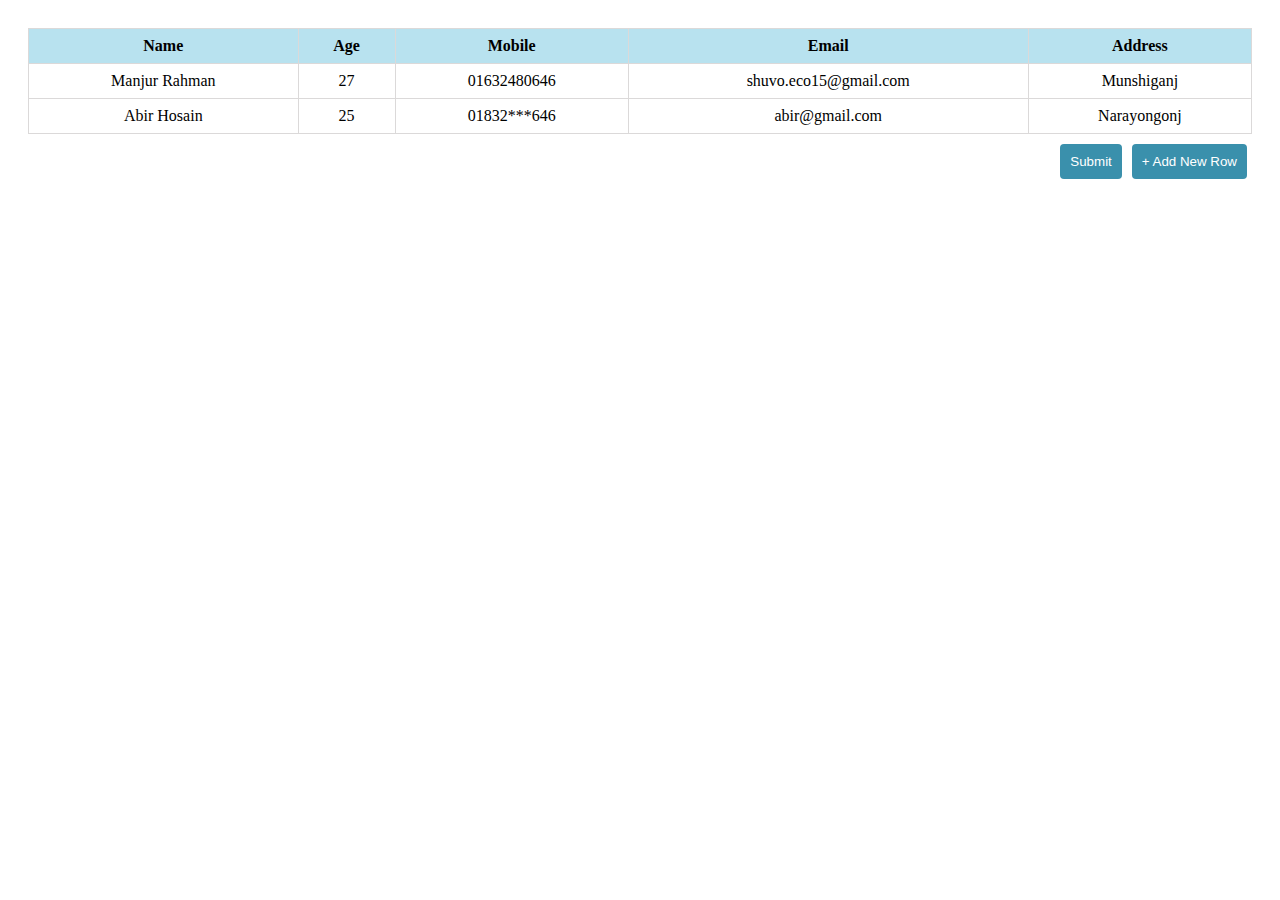
<file: Javascript Task/index.html>
<!DOCTYPE html>
<html>

<head>
  <meta charset="UTF-8">
  <meta name="viewport" content="width=device-width, initial-scale=1.0">
  <title>Editable Table</title>
  <link rel="stylesheet" type="text/css" href="css/styles.css">
</head>

<body>
  <div id="container">
    <table id="data-table">
      <thead>
        <tr>
          <th>Name</th>
          <th>Age</th>
          <th>Mobile</th>
          <th>Email</th>
          <th>Address</th>
        </tr>
      </thead>
      <tbody>
        <tr>
          <td class="editable" >Manjur Rahman</td>
          <td class="editable" >27</td>
          <td class="editable" >01632480646</td>
          <td class="editable" >shuvo.eco15@gmail.com</td>
          <td class="editable" >Munshiganj</td>
        </tr>
        <tr>
          <td class="editable" >Abir Hosain</td>
          <td class="editable" >25</td>
          <td class="editable" >01832***646</td>
          <td class="editable" >abir@gmail.com</td>
          <td class="editable" >Narayongonj</td>
        </tr>
      </tbody>
    </table>

    <button id="newRowBtn">+ Add New Row</button>
    <button id="submitBtn">Submit</button>

  </div>
  <script src="js/script.js"></script>
</body>

</html>
</file>
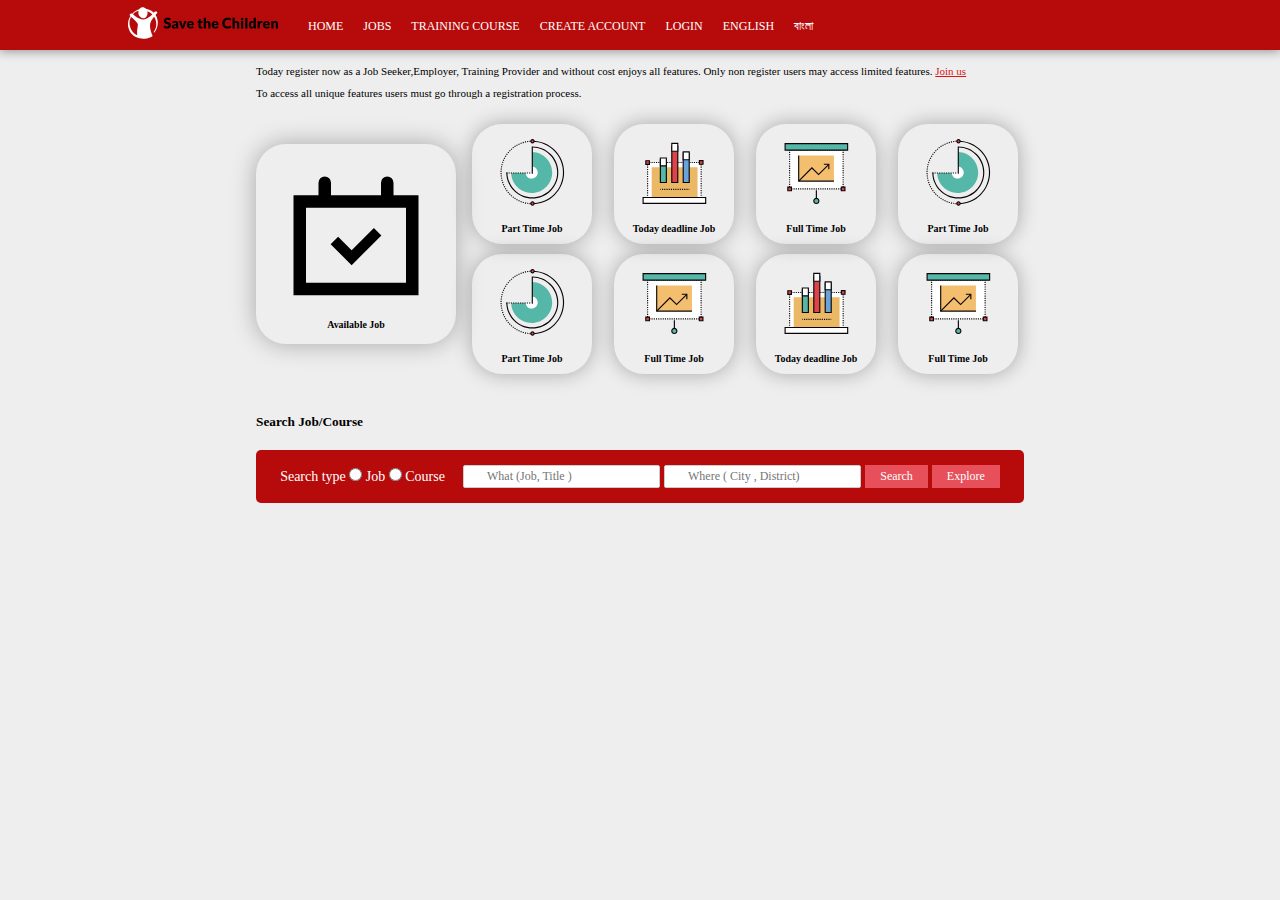
<file: Layout Design/index.html>
<!DOCTYPE html>
<html lang="en">

<head>
    <meta charset="UTF-8">
    <meta name="viewport" content="width=device-width, initial-scale=1.0">
    <title>Layout Design</title>
    <link rel="stylesheet" href="css/style.css">
</head>

<body>

    <header class="container">
        <div class="row">
            <div class="logo">
                <svg width="150" height="60" version="1.1" viewBox="0 0 547.14317 115.23984" xml:space="preserve"
                    xmlns="http://www.w3.org/2000/svg">
                    <path
                        d="m153.54 46.539c-0.2 0.4-0.5 0.7-0.8 1-0.3 0.2-0.7 0.3-1.1 0.3-0.5 0-0.9-0.1-1.3-0.4-0.5-0.3-1-0.5-1.6-0.9-0.7-0.3-1.3-0.6-2-0.9-0.8-0.3-1.7-0.4-2.6-0.4-1.4-0.1-2.7 0.3-3.8 1.1-0.8 0.7-1.3 1.8-1.2 2.9 0 0.7 0.2 1.4 0.8 2s1.2 1 2 1.3c0.9 0.4 1.8 0.8 2.8 1 1 0.3 2.1 0.7 3.2 1 1.1 0.4 2.2 0.8 3.2 1.4 1 0.5 2 1.2 2.8 2s1.5 1.8 2 2.9c0.5 1.3 0.8 2.7 0.8 4.2 0 1.7-0.3 3.4-0.9 5.1-0.6 1.5-1.5 2.9-2.7 4.1-1.3 1.2-2.8 2.2-4.4 2.8-1.9 0.7-3.9 1-5.9 1-1.2 0-2.5-0.1-3.7-0.4-1.2-0.2-2.5-0.6-3.7-1.1-1.2-0.4-2.3-1-3.3-1.6s-1.9-1.3-2.7-2.1l2.7-4.2c0.2-0.3 0.5-0.6 0.8-0.8 0.4-0.2 0.7-0.3 1.2-0.3 0.6 0 1.1 0.2 1.6 0.5s1.2 0.7 1.8 1.1c0.8 0.4 1.5 0.8 2.4 1.1 1 0.4 2.1 0.5 3.2 0.5 1.4 0.1 2.7-0.3 3.8-1.1 1-0.9 1.5-2.1 1.4-3.4 0-0.8-0.2-1.6-0.8-2.2-0.5-0.6-1.2-1.1-2-1.4-0.9-0.4-1.8-0.7-2.8-1s-2.1-0.6-3.2-0.9c-1.1-0.4-2.2-0.8-3.2-1.3s-2-1.2-2.8-2c-0.9-0.9-1.5-2-2-3.1-0.5-1.5-0.8-3-0.8-4.6 0-1.5 0.3-2.9 0.9-4.3s1.5-2.7 2.6-3.7c1.2-1.1 2.6-2 4.2-2.6 1.8-0.7 3.8-1 5.7-1 1.2 0 2.3 0.1 3.5 0.3 1.1 0.2 2.2 0.5 3.2 0.8 1 0.4 1.9 0.8 2.9 1.3 0.9 0.5 1.6 1.1 2.4 1.7z" />
                    <path
                        d="m179.64 77.639c-0.6 0-1.2-0.1-1.7-0.3-0.5-0.3-0.8-0.8-1-1.3l-0.6-1.5c-0.7 0.6-1.3 1.1-1.9 1.5s-1.3 0.8-1.9 1.1c-0.7 0.3-1.4 0.5-2.1 0.7-0.8 0.2-1.7 0.2-2.5 0.2-1.1 0-2.3-0.1-3.4-0.5-0.9-0.3-1.8-0.8-2.6-1.4-0.7-0.6-1.3-1.4-1.6-2.3-0.4-1-0.6-2.1-0.6-3.2 0-1 0.3-2 0.7-2.9 0.6-1.1 1.5-2.1 2.5-2.8 1.5-1 3.1-1.7 4.8-2.1 2.5-0.6 5.1-0.9 7.7-0.8v-1.2c0.1-1.2-0.2-2.5-1-3.5-0.7-0.7-1.7-1.1-2.8-1.1-0.8 0-1.6 0.1-2.3 0.3-0.6 0.2-1.1 0.4-1.6 0.7s-0.9 0.5-1.4 0.7-1.1 0.3-1.6 0.3-1-0.1-1.4-0.4-0.7-0.6-0.9-1l-1.5-2.5c1.6-1.4 3.4-2.5 5.4-3.2 2.1-0.7 4.2-1.1 6.4-1.1 1.5 0 3 0.2 4.4 0.8 1.3 0.5 2.4 1.2 3.3 2.2s1.6 2.1 2.1 3.4c0.5 1.4 0.7 2.8 0.7 4.3v16.8h-3.6zm-9.3-4.9c0.9 0 1.9-0.2 2.7-0.5 0.9-0.4 1.7-1 2.4-1.8v-3.7c-1.3 0-2.7 0.1-4 0.3-0.9 0.1-1.7 0.4-2.5 0.8-0.5 0.2-1 0.6-1.3 1.1-0.2 0.4-0.4 0.8-0.4 1.3-0.1 0.7 0.2 1.5 0.8 2 0.7 0.4 1.5 0.6 2.3 0.5z" />
                    <path
                        d="m203.24 77.639h-7.3l-10.5-27h6.7c0.5 0 1 0.1 1.4 0.4 0.4 0.2 0.6 0.6 0.8 1l3.7 12.1c0.3 1 0.6 1.9 0.8 2.9s0.5 1.9 0.7 2.8c0.2-0.9 0.4-1.9 0.7-2.8s0.6-1.9 0.9-2.9l3.9-12.1c0.1-0.4 0.4-0.8 0.8-1 0.4-0.3 0.9-0.4 1.4-0.4h6.4z" />
                    <path
                        d="m227.94 50.239c1.7 0 3.3 0.3 4.9 0.8 1.4 0.5 2.7 1.3 3.8 2.4s2 2.4 2.5 3.9c0.6 1.7 0.9 3.4 0.9 5.2 0 0.5 0 1-0.1 1.5 0 0.3-0.1 0.6-0.3 0.9-0.1 0.2-0.3 0.4-0.6 0.5s-0.6 0.1-0.9 0.1h-15.6c0.1 1.8 0.8 3.6 2.1 4.9 1.2 1 2.7 1.6 4.3 1.5 0.8 0 1.6-0.1 2.4-0.3 0.6-0.2 1.2-0.5 1.8-0.8 0.5-0.3 1-0.5 1.5-0.8 0.4-0.2 0.9-0.3 1.4-0.3 0.6 0 1.1 0.2 1.5 0.7l2.3 2.9c-0.8 0.9-1.7 1.7-2.7 2.3-0.9 0.6-1.9 1.1-3 1.4-1 0.3-2 0.6-3 0.7s-1.9 0.2-2.9 0.2c-1.8 0-3.6-0.3-5.3-0.9-1.6-0.6-3.1-1.5-4.3-2.7-1.3-1.3-2.3-2.8-2.9-4.5-0.8-2-1.1-4.1-1.1-6.3 0-1.7 0.3-3.5 0.9-5.1 1.2-3.2 3.7-5.8 6.8-7.1 1.8-0.7 3.7-1.1 5.6-1.1zm0.2 5.6c-1.3-0.1-2.6 0.4-3.6 1.3-1 1.1-1.6 2.4-1.7 3.8h10.1c0-0.6-0.1-1.3-0.2-1.9-0.2-0.6-0.4-1.1-0.8-1.6s-0.9-0.9-1.5-1.2c-0.8-0.3-1.6-0.4-2.3-0.4z" />
                    <path
                        d="m264.94 78.039c-1.2 0-2.3-0.2-3.4-0.6-1.9-0.7-3.4-2.2-4-4.1-0.4-1-0.5-2.1-0.5-3.2v-13.9h-2.3c-0.8 0-1.5-0.6-1.5-1.4v-3.3l4.3-0.8 1.6-6.6c0.2-0.8 0.9-1.4 1.8-1.2h4.2v7.9h6.6v5.5h-6.6v13.4c0 0.6 0.1 1.1 0.5 1.5 0.3 0.4 0.8 0.6 1.3 0.6 0.3 0 0.5 0 0.7-0.1s0.4-0.1 0.5-0.2 0.3-0.1 0.4-0.2 0.3-0.1 0.5-0.1 0.4 0 0.6 0.2l0.5 0.5 2.4 3.8c-1.1 0.8-2.2 1.4-3.5 1.8-1.3 0.3-2.7 0.5-4.1 0.5z" />
                    <path
                        d="m276.24 77.639v-38.9h8.1v14.3c1-0.8 2-1.5 3.2-2 1.3-0.5 2.7-0.8 4.1-0.8 1.3 0 2.7 0.2 3.9 0.8 1.1 0.5 2.1 1.2 2.9 2.1 0.8 1 1.4 2.1 1.8 3.2 0.4 1.3 0.6 2.7 0.6 4.1v17.1h-8.1v-17c0.1-1.1-0.3-2.2-0.9-3.1-0.7-0.8-1.7-1.2-2.7-1.1-0.9 0-1.7 0.2-2.5 0.6s-1.6 0.9-2.2 1.5v19.2z" />
                    <path
                        d="m318.14 50.239c1.7 0 3.3 0.3 4.9 0.8 1.4 0.5 2.7 1.3 3.8 2.4s2 2.4 2.5 3.9c0.6 1.7 0.9 3.4 0.9 5.2 0 0.5 0 1-0.1 1.5 0 0.3-0.1 0.6-0.3 0.9-0.1 0.2-0.3 0.4-0.6 0.5s-0.6 0.1-0.9 0.1h-15.5c0.1 1.8 0.8 3.6 2.1 4.9 1.2 1 2.7 1.6 4.3 1.5 0.8 0 1.6-0.1 2.4-0.3 0.6-0.2 1.2-0.5 1.8-0.8 0.5-0.3 1-0.5 1.5-0.8 0.4-0.2 0.9-0.3 1.4-0.3 0.6 0 1.1 0.2 1.5 0.7l2.3 2.9c-0.8 0.9-1.7 1.7-2.7 2.3-0.9 0.6-1.9 1.1-3 1.4-1 0.3-2 0.6-3 0.7s-1.9 0.2-2.9 0.2c-1.8 0-3.6-0.3-5.3-0.9-1.6-0.6-3.1-1.5-4.3-2.7-1.3-1.3-2.3-2.8-2.9-4.5-0.8-2-1.1-4.1-1.1-6.3 0-1.7 0.3-3.5 0.9-5.1 1.2-3.2 3.7-5.8 6.8-7.1 1.7-0.7 3.6-1.1 5.5-1.1zm0.2 5.6c-1.3-0.1-2.6 0.4-3.6 1.3-1 1.1-1.6 2.4-1.7 3.8h10.1c0-0.6-0.1-1.3-0.2-1.9-0.2-0.6-0.4-1.1-0.8-1.6s-0.9-0.9-1.5-1.2c-0.8-0.3-1.5-0.4-2.3-0.4z" />
                    <path
                        d="m372.34 67.539c0.2 0 0.4 0 0.6 0.1s0.4 0.2 0.6 0.4l3.6 3.8c-1.5 2-3.6 3.6-5.9 4.6-2.7 1.1-5.5 1.6-8.4 1.6-2.7 0-5.4-0.5-8-1.5-2.3-1-4.3-2.4-6-4.2s-2.9-4-3.8-6.3c-0.9-2.6-1.3-5.2-1.3-7.9s0.5-5.5 1.5-8c1-2.4 2.4-4.5 4.2-6.3s4-3.2 6.4-4.1c2.6-1 5.4-1.5 8.3-1.5 1.4 0 2.8 0.1 4.1 0.4 1.2 0.2 2.5 0.6 3.6 1.1 1.1 0.4 2.1 1 3.1 1.6 0.9 0.6 1.8 1.3 2.5 2.1l-3.1 4.1c-0.2 0.3-0.4 0.5-0.7 0.7s-0.7 0.3-1.1 0.3c-0.3 0-0.6-0.1-0.9-0.2-0.3-0.2-0.6-0.3-0.9-0.5s-0.7-0.4-1.1-0.7-0.9-0.5-1.4-0.7c-0.6-0.2-1.2-0.4-1.8-0.5-0.8-0.2-1.6-0.2-2.5-0.2-1.5 0-3.1 0.3-4.5 0.9-1.3 0.6-2.5 1.4-3.5 2.5s-1.8 2.5-2.3 3.9c-0.6 1.7-0.8 3.4-0.8 5.2s0.2 3.6 0.8 5.3c0.5 1.4 1.2 2.8 2.2 3.9 0.9 1 2 1.9 3.3 2.4 1.3 0.6 2.6 0.8 4 0.8 0.8 0 1.5 0 2.2-0.1 0.6-0.1 1.3-0.2 1.9-0.4s1.1-0.5 1.7-0.8 1.1-0.7 1.6-1.2c0.2-0.2 0.4-0.3 0.7-0.4 0.5-0.1 0.8-0.2 1.1-0.2z" />
                    <path
                        d="m381.24 77.639v-38.9h8.1v14.3c1-0.8 2-1.5 3.2-2 1.3-0.5 2.7-0.8 4.1-0.8 1.3 0 2.7 0.2 3.9 0.8 1.1 0.5 2.1 1.2 2.9 2.1 0.8 1 1.4 2.1 1.8 3.2 0.4 1.3 0.6 2.7 0.6 4.1v17.1h-8.1v-17c0.1-1.1-0.3-2.2-0.9-3.1-0.7-0.8-1.7-1.2-2.7-1.1-0.9 0-1.7 0.2-2.5 0.6s-1.6 0.9-2.2 1.5v19.2z" />
                    <path
                        d="m421.14 43.339c0 0.6-0.1 1.2-0.4 1.8s-0.6 1.1-1.1 1.5-1 0.8-1.6 1c-0.6 0.3-1.3 0.4-1.9 0.4s-1.3-0.1-1.8-0.4c-0.6-0.2-1.1-0.6-1.5-1s-0.8-0.9-1-1.5c-0.3-0.6-0.4-1.2-0.4-1.8s0.1-1.3 0.4-1.8c0.2-0.6 0.6-1.1 1-1.5s1-0.8 1.5-1c0.6-0.2 1.2-0.4 1.8-0.4 0.7 0 1.3 0.1 1.9 0.4 1.2 0.5 2.1 1.4 2.6 2.5 0.4 0.5 0.5 1.1 0.5 1.8zm-0.9 7.4v27h-8.1v-27z" />
                    <path d="m435.64 38.739v38.9h-8.1v-38.9z" />
                    <path
                        d="m461.34 77.639c-0.4 0-0.9-0.1-1.3-0.3s-0.6-0.6-0.7-1l-0.6-2.1c-0.5 0.6-1.1 1.1-1.7 1.6s-1.2 0.9-1.9 1.2-1.4 0.6-2.2 0.8-1.7 0.3-2.6 0.3c-1.4 0-2.7-0.3-3.9-0.9s-2.3-1.6-3.1-2.7c-0.9-1.3-1.6-2.8-2-4.3-0.5-1.9-0.8-3.9-0.7-5.8 0-1.9 0.3-3.8 0.8-5.6 0.5-1.6 1.3-3.1 2.4-4.5 1-1.2 2.2-2.2 3.7-3 1.5-0.7 3.1-1.1 4.7-1.1 1.2 0 2.4 0.2 3.5 0.6 0.9 0.4 1.8 0.9 2.6 1.6v-13.7h8.1v38.9zm-8.2-5.7c0.5 0 1.1-0.1 1.6-0.2s0.9-0.3 1.3-0.5 0.8-0.5 1.1-0.8c0.4-0.3 0.7-0.7 1.1-1.1v-11.4c-0.5-0.6-1.2-1.1-2-1.4-0.7-0.3-1.5-0.4-2.2-0.4s-1.4 0.1-2.1 0.4-1.2 0.8-1.6 1.4c-0.5 0.8-0.9 1.6-1.1 2.5-0.3 1.2-0.4 2.5-0.4 3.8 0 1.2 0.1 2.4 0.3 3.6 0.2 0.8 0.4 1.6 0.9 2.4 0.3 0.5 0.8 1 1.3 1.3 0.6 0.2 1.2 0.4 1.8 0.4z" />
                    <path
                        d="m472.74 77.639v-27h4.8c0.3 0 0.7 0 1 0.1 0.2 0.1 0.5 0.2 0.7 0.3 0.2 0.2 0.3 0.4 0.4 0.6 0.1 0.3 0.2 0.6 0.2 0.9l0.4 2.5c0.9-1.4 2-2.6 3.3-3.6 1.2-0.9 2.6-1.3 4-1.3 1.1-0.1 2.1 0.3 3 0.9l-1 5.9c0 0.3-0.2 0.6-0.4 0.8s-0.5 0.2-0.8 0.2-0.7 0-1-0.1c-0.5-0.1-1-0.1-1.5-0.1-2.1 0-3.8 1.1-5 3.4v16.5z" />
                    <path
                        d="m505.24 50.239c1.7 0 3.3 0.3 4.9 0.8 1.4 0.5 2.7 1.3 3.8 2.4s2 2.4 2.5 3.9c0.6 1.7 0.9 3.4 0.9 5.2 0 0.5 0 1-0.1 1.5 0 0.3-0.1 0.6-0.3 0.9-0.1 0.2-0.3 0.4-0.6 0.5s-0.6 0.1-0.9 0.1h-15.5c0.1 1.8 0.8 3.6 2.1 4.9 1.2 1 2.7 1.6 4.3 1.5 0.8 0 1.6-0.1 2.4-0.3 0.6-0.2 1.2-0.5 1.8-0.8 0.5-0.3 1-0.5 1.5-0.8 0.4-0.2 0.9-0.3 1.4-0.3 0.6 0 1.1 0.2 1.5 0.7l2.3 2.9c-0.8 0.9-1.7 1.7-2.7 2.3-0.9 0.6-1.9 1.1-3 1.4-1 0.3-2 0.6-3 0.7s-1.9 0.2-2.9 0.2c-1.8 0-3.6-0.3-5.3-0.9-1.6-0.6-3.1-1.5-4.3-2.7-1.3-1.3-2.3-2.8-2.9-4.5-0.8-2-1.1-4.1-1.1-6.3 0-1.7 0.3-3.5 0.9-5.1 1.2-3.2 3.7-5.8 6.8-7.1 1.7-0.7 3.6-1.1 5.5-1.1zm0.2 5.6c-1.3-0.1-2.6 0.4-3.6 1.3-1 1.1-1.6 2.4-1.7 3.8h10c0-0.6-0.1-1.3-0.2-1.9-0.2-0.6-0.4-1.1-0.8-1.6s-0.9-0.9-1.5-1.2c-0.7-0.3-1.5-0.4-2.2-0.4z" />
                    <path
                        d="m522.54 77.639v-27h5c0.4 0 0.9 0.1 1.3 0.3s0.6 0.6 0.7 1l0.5 1.6c0.5-0.5 1.1-0.9 1.6-1.4 0.6-0.4 1.2-0.8 1.8-1.1 0.7-0.3 1.3-0.5 2.1-0.7s1.6-0.3 2.4-0.2c1.3 0 2.7 0.2 3.9 0.8 1.1 0.5 2.1 1.2 2.9 2.1 0.8 1 1.4 2.1 1.8 3.2 0.4 1.3 0.6 2.7 0.6 4.1v17.1h-8.1v-16.9c0.1-1.1-0.3-2.2-0.9-3.1-0.7-0.8-1.7-1.2-2.7-1.1-0.9 0-1.7 0.2-2.5 0.6s-1.6 0.9-2.2 1.5v19.2z" />
                    <path class="st0"
                        d="m100.54 28.34c4.8-5.6 6.9-8.2 6.4-9.7-0.60001-1.3-1.8-2.3-3.1-2.6-1.8-0.7-4.3-1-5.5-0.3-1 0.8-1.9 1.8-2.7 2.8l-1.5 1.7c-1-1-2-2-3-2.8-7.3-6.4-16.3-10.5-25.9-12-3.9-4.1-8.9-6-13.9-5.3-4.3 0.7-8.1 3.3-10.4 7-9.9 3-18.7 8.6-25.7 16.3-1.6-0.5-5 0.1-7.2 1.3-1 0.4-1.8 1.3-2.1 2.3-0.1 0.7 0.2 1.7 2.8 4.8-6.9 10.9-9.8 23.8-8.4 36.6 1.5 12.8 7.6 24.6 17.3 33.1 3.4 3 7.2 5.5 11.2 7.4 18.8 9.1 40.8 8.3 58.9-2.1 1.5-0.9 2-2.7 1.3-4.2l-0.2-0.5c-3-6.6-12-26.9-7-45.3 2.1-7.7 8.2-15.9 13.4-22.4 5.6 8.6 8.4 18.8 8 29.1-0.30001 9.4-3.5 18.5-9.2 26-0.3 0.3-0.3 0.7-0.2 1.1l0.6 1.3c0.3 0.5 0.9 0.8 1.4 0.5 0.2-0.1 0.3-0.2 0.4-0.3 14.9-18.6 16.7-44.5 4.3-63.8zm-65.5 43.6c-2 10.1-2.4 20.5-1.3 30.8-3.8-1.9-7.4-4.4-10.7-7.2-8.8-7.6-14.7-18-16.8-29.5-2-10.7-0.2-21.8 5.1-31.3 2 2.1 4.4 4.5 6.9 6.9 6.1 6.1 13.1 13 16.5 17.9 2 2.8 1.4 6.4 0.3 12.4m53.5-45.7c-11.3 11.4-22 17.6-31.7 18.3-7.5 0.6-15.4-1.7-23.5-6.6-5.4-3.4-10.5-7.4-15-11.9l-0.3-0.3c5.6-6 12.6-10.3 20.5-12.7-0.8 3.2-1 6.4-0.5 9.7 0.8 5.7 3.8 10.8 8.3 14.3 6.4 5 15.6 3.8 20.6-2.5 0.2-0.3 0.4-0.5 0.6-0.8 3.3-4.7 4.5-10.5 3.6-16.2-0.2-1.1-0.4-2.2-0.7-3.2 5.7 2.2 11 5.3 15.5 9.4 0.8 0.7 1.7 1.5 2.6 2.5z"
                        fill="white" />
                </svg>

            </div>

            <div class="menus">
                <ul>

                    <li><a href="">HOME</a> </li>


                    <li> <a href="">JOBS</a> </li>


                    <li><a href="">TRAINING COURSE</a> </li>


                    <li> <a href=""> CREATE ACCOUNT</a></li>


                    <li> <a href="">LOGIN</a> </li>


                    <li> <a href="">ENGLISH</a> </li>


                    <li><a href="">বাংলা</a> </li>

                </ul>
            </div>

            <div class="responsive_menu">
                <svg viewBox="0 0 28 28" class="x1lliihq x1k90msu x2h7rmj x1qfuztq xcza8v6" fill="white" height="28"
                    width="28">
                    <path
                        d="M23.5 4a1.5 1.5 0 110 3h-19a1.5 1.5 0 110-3h19zm0 18a1.5 1.5 0 110 3h-19a1.5 1.5 0 110-3h19zm0-9a1.5 1.5 0 110 3h-19a1.5 1.5 0 110-3h19z">
                    </path>
                </svg>
            </div>


        </div>
    </header>

    <section>
        <div class="content">
            <div class="descreption">
                <p> Today register now as a Job Seeker,Employer, Training Provider and without cost enjoys all features.
                    Only non register users may access limited features. <a href="" style="color:  rgb(215, 23, 23);">
                        Join us </a> </p>
                <p>
                    To access all unique features users must go through a registration process. </p>
            </div>
            <div class="card_box">
                <div class="card_left">
                    <div class="card_l">
                        <svg fill="#000000" width="150px" height="160px" viewBox="0 0 24 24" data-name="Layer 1"
                            id="Layer_1" xmlns="http://www.w3.org/2000/svg">
                            <title />
                            <path
                                d="M18,5V3a1,1,0,0,0-2,0V5H8V3A1,1,0,0,0,6,3V5H2V21H22V5Zm2,14H4V7H20Zm-3.94-7.58-1.2-1.2L11.3,13.78,9.14,11.63l-1.2,1.2,3.36,3.36Z" />
                        </svg>
                        <h5>Available Job</h5>
                    </div>

                </div>
                <div class="card_right">
                    <div>
                        <div class="card_r" id="card_r">
                            <svg fill="#000000" width="70%" width="60%" viewBox="0 0 24 24" data-name="Layer 1"
                                id="Layer_1" xmlns="http://www.w3.org/2000/svg">
                                <title />
                                <path
                                    d="M18,5V3a1,1,0,0,0-2,0V5H8V3A1,1,0,0,0,6,3V5H2V21H22V5Zm2,14H4V7H20Zm-3.94-7.58-1.2-1.2L11.3,13.78,9.14,11.63l-1.2,1.2,3.36,3.36Z" />
                            </svg>
                            <h5>Available Job</h5>
                        </div>
                        <div class="card_r">
                           
                            <svg width="70%" width="60%" viewBox="0 0 1024 1024" class="icon" version="1.1"
                                xmlns="http://www.w3.org/2000/svg">
                                <path
                                    d="M213.4 521.4c4.4 155.5 131.8 280.2 288.4 280.2 159.3 0 288.5-129.2 288.5-288.5 0-156.2-124.1-283.3-279-288.3v296.6"
                                    fill="#55B7A8" />
                                <path
                                    d="M416.7 515.6c1.3 45.9 38.9 82.7 85.1 82.7 47 0 85.1-38.1 85.1-85.1 0-46.1-36.6-83.6-82.3-85.1v87.5"
                                    fill="#FFFFFF" />
                                <path
                                    d="M510.6 960.4c-2.7 0-5.5 0-8.1-0.1l0.3-16c2.6 0 5.2 0.1 7.9 0.1v16zM486.1 959.7c-5.4-0.3-10.9-0.7-16.3-1.2l1.4-15.9c5.2 0.5 10.5 0.9 15.7 1.1l-0.8 16z m-32.5-2.9c-5.4-0.7-10.8-1.5-16.2-2.4l2.6-15.8c5.1 0.8 10.4 1.6 15.6 2.3l-2 15.9z m-32.3-5.3c-5.3-1.1-10.7-2.3-16-3.5l3.7-15.6c5.1 1.2 10.3 2.4 15.4 3.4l-3.1 15.7z m-31.8-7.7c-5.2-1.5-10.5-3-15.7-4.7l4.9-15.2c5 1.6 10.1 3.1 15.1 4.5l-4.3 15.4z m-31.1-10c-5.1-1.8-10.3-3.8-15.3-5.9l6-14.8c4.9 2 9.8 3.9 14.8 5.6l-5.5 15.1zM328 921.6c-5-2.2-9.9-4.6-14.8-7l7.1-14.4c4.7 2.3 9.5 4.6 14.3 6.7l-6.6 14.7z m-29.4-14.5c-4.8-2.6-9.6-5.3-14.3-8l8.1-13.8c4.5 2.6 9.1 5.3 13.8 7.7l-7.6 14.1z m-28.2-16.5c-4.6-2.9-9.2-6-13.6-9l9.1-13.2c4.3 3 8.7 5.9 13.1 8.7l-8.6 13.5zM243.5 872c-4.3-3.2-8.7-6.6-12.9-10l10-12.5c4.1 3.3 8.3 6.5 12.5 9.7l-9.6 12.8zM218 851.5c-4.1-3.6-8.2-7.2-12.2-10.9l10.9-11.7c3.8 3.6 7.8 7.1 11.7 10.5L218 851.5z m-23.9-22.3c-3.8-3.8-7.6-7.8-11.3-11.8l11.7-10.9c3.6 3.8 7.2 7.7 10.9 11.3l-11.3 11.4z m-22.3-23.9c-3.5-4.1-7.1-8.3-10.4-12.6l12.5-10c3.3 4.1 6.7 8.2 10.1 12.1l-12.2 10.5z m-20.4-25.5c-3.2-4.3-6.4-8.8-9.5-13.3l13.2-9.1c3 4.3 6 8.6 9.2 12.8l-12.9 9.6zM132.9 753c-2.9-4.6-5.8-9.3-8.5-13.9l13.8-8.1c2.6 4.5 5.4 9 8.2 13.4l-13.5 8.6z m-16.5-28.2c-2.6-4.8-5.1-9.6-7.5-14.5l14.4-7.1c2.3 4.7 4.7 9.4 7.2 14l-14.1 7.6zM102 695.6c-2.2-4.9-4.4-10-6.4-15l14.8-6c2 4.8 4 9.7 6.2 14.5l-14.6 6.5z m-12.3-30.3c-1.8-5.1-3.6-10.3-5.3-15.5l15.2-4.9c1.6 5 3.3 10 5.1 14.9l-15 5.5z m-9.9-31.1c-1.5-5.2-2.9-10.5-4.1-15.8l15.6-3.8c1.2 5.1 2.6 10.2 4 15.2l-15.5 4.4z m-7.7-31.7c-1.1-5.3-2.1-10.7-3-16.1l15.8-2.6c0.9 5.2 1.8 10.4 2.9 15.5l-15.7 3.2z m-5.3-32.3c-0.7-5.4-1.3-10.8-1.8-16.2l15.9-1.4c0.5 5.2 1 10.5 1.7 15.7l-15.8 1.9z m-3-32.5c-0.3-5.4-0.5-10.9-0.6-16.3l16-0.3c0.1 5.2 0.3 10.5 0.6 15.8l-16 0.8z m15.4-32.4l-16-0.3c0.1-5.4 0.3-10.9 0.6-16.3l16 0.9c-0.3 5.1-0.5 10.4-0.6 15.7z m1.7-31.5L65 472.4c0.5-5.4 1.1-10.9 1.8-16.2l15.9 2c-0.8 5.1-1.4 10.4-1.8 15.6z m3.9-31.2L69 440c0.9-5.4 1.9-10.8 2.9-16.1l15.7 3.2c-1 5.1-1.9 10.3-2.8 15.5z m6.3-30.9L75.5 408c1.3-5.3 2.7-10.6 4.1-15.8l15.4 4.3c-1.4 5-2.7 10.1-3.9 15.2z m8.5-30.4l-15.2-4.9c1.7-5.2 3.4-10.4 5.3-15.5l15 5.4c-1.8 5-3.5 10-5.1 15z m10.7-29.7l-14.8-6c2-5 4.2-10.1 6.4-15.1l14.6 6.5c-2.2 4.9-4.2 9.8-6.2 14.6z m12.9-28.8l-14.4-7.1c2.4-4.9 4.9-9.8 7.5-14.6l14.1 7.6c-2.5 4.7-4.9 9.4-7.2 14.1z m14.9-27.8l-13.8-8.1c2.8-4.7 5.6-9.4 8.5-14l13.5 8.6c-2.7 4.5-5.5 9-8.2 13.5z m17-26.6l-13.2-9.1c3.1-4.5 6.3-8.9 9.5-13.3l12.8 9.6c-3.1 4.2-6.2 8.5-9.1 12.8z m18.8-25.3l-12.5-10c3.4-4.2 6.9-8.5 10.5-12.6L184 231c-3.4 3.9-6.8 8-10.1 12.1z m20.6-23.9l-11.7-10.9c3.7-4 7.5-7.9 11.3-11.8l11.3 11.3c-3.6 3.8-7.3 7.6-10.9 11.4z m22.3-22.2l-10.9-11.7c4-3.7 8.1-7.4 12.2-10.9l10.5 12.1c-4 3.4-8 6.9-11.8 10.5z m23.8-20.6l-10-12.5c4.2-3.4 8.6-6.8 12.9-10l9.6 12.8c-4.2 3.1-8.4 6.4-12.5 9.7z m25.3-18.9l-9.1-13.2c4.5-3.1 9-6.1 13.6-9l8.6 13.5c-4.4 2.9-8.8 5.8-13.1 8.7z m26.5-16.9l-8.1-13.8c4.7-2.7 9.5-5.4 14.2-8l7.6 14.1c-4.6 2.5-9.2 5.1-13.7 7.7z m27.7-14.9l-7.1-14.4c4.8-2.4 9.8-4.7 14.8-6.9l6.5 14.6c-4.7 2.2-9.5 4.4-14.2 6.7z m28.7-12.8l-6-14.8c5-2 10.2-4 15.3-5.9l5.5 15c-5 1.8-10 3.7-14.8 5.7z m29.6-10.8l-4.9-15.2c5.2-1.7 10.4-3.2 15.6-4.7l4.3 15.4c-5 1.4-10 2.9-15 4.5z m30.3-8.5L405 78c5.3-1.3 10.6-2.5 16-3.6l3.2 15.7c-5.2 1.1-10.4 2.3-15.5 3.5z m30.9-6.3L437 71.5c5.3-0.9 10.8-1.7 16.2-2.4l2 15.9c-5.2 0.7-10.4 1.5-15.6 2.3z m31.3-4l-1.5-15.9c5.4-0.5 10.9-0.9 16.3-1.2l0.9 16c-5.3 0.2-10.5 0.6-15.7 1.1zM502.7 81.6l-0.3-16c2.7 0 5.4-0.1 8.1-0.1v16c-2.5 0-5.2 0-7.8 0.1z"
                                    fill="#0A0408" />
                                <path
                                    d="M510.6 960.4v-16c58.2 0 114.8-11.4 167.9-33.9 51.4-21.7 97.5-52.8 137.1-92.5 39.6-39.6 70.7-85.8 92.5-137.1C930.6 627.7 942 571.2 942 513s-11.4-114.8-33.9-168c-21.7-51.4-52.8-97.5-92.5-137.1-39.6-39.6-85.8-70.7-137.1-92.5-53.2-22.5-109.7-33.9-167.9-33.9v-16c60.4 0 119 11.8 174.2 35.2 53.3 22.5 101.1 54.8 142.2 95.9s73.4 88.9 95.9 142.2C946.2 393.9 958 452.5 958 513c0 60.4-11.8 119-35.2 174.2-22.5 53.3-54.8 101.1-95.9 142.2s-88.9 73.4-142.2 95.9c-55.1 23.3-113.7 35.1-174.1 35.1z"
                                    fill="#0A0408" />
                                <path
                                    d="M510.6 879c-49.4 0-97.3-9.7-142.4-28.8-43.6-18.4-82.7-44.8-116.3-78.4-33.6-33.6-60-72.7-78.4-116.3-19.1-45.1-28.8-93-28.8-142.4h16c0 93.4 36.4 181.3 102.5 247.3C329.3 826.6 417.1 863 510.6 863s181.3-36.4 247.3-102.5 102.5-153.9 102.5-247.3S824 331.9 757.9 265.8C693.7 201.7 609 165.5 518.6 163.5v366.3h-16V147.4h8c49.4 0 97.3 9.7 142.4 28.8 43.6 18.4 82.7 44.8 116.3 78.4 33.6 33.6 60 72.7 78.4 116.3 19.1 45.1 28.8 93 28.8 142.4 0 49.4-9.7 97.3-28.8 142.4-18.4 43.6-44.8 82.7-78.4 116.3-33.6 33.6-72.7 60-116.3 78.4-45.1 18.9-93 28.6-142.4 28.6z"
                                    fill="#0A0408" />
                                <path
                                    d="M514 973h-1c-12.5 0-22.6-10.1-22.6-22.6v-1c0-12.5 10.1-22.6 22.6-22.6h1c12.5 0 22.6 10.1 22.6 22.6v1c0 12.5-10.1 22.6-22.6 22.6z"
                                    fill="#DC444A" />
                                <path
                                    d="M514 981h-1c-16.8 0-30.6-13.7-30.6-30.6v-1c0-16.8 13.7-30.6 30.6-30.6h1c16.8 0 30.6 13.7 30.6 30.6v1c0 16.9-13.7 30.6-30.6 30.6z m-0.9-46.1c-8 0-14.6 6.5-14.6 14.6v1c0 8 6.5 14.6 14.6 14.6h1c8 0 14.6-6.5 14.6-14.6v-1c0-8-6.5-14.6-14.6-14.6h-1z"
                                    fill="#0A0408" />
                                <path
                                    d="M514 96.5h-1c-12.5 0-22.6-10.1-22.6-22.6v-1c0-12.5 10.1-22.6 22.6-22.6h1c12.5 0 22.6 10.1 22.6 22.6v1c0 12.5-10.1 22.6-22.6 22.6z"
                                    fill="#DC444A" />
                                <path
                                    d="M514 104.5h-1c-16.8 0-30.6-13.7-30.6-30.6v-1c0-16.8 13.7-30.6 30.6-30.6h1c16.8 0 30.6 13.7 30.6 30.6v1c0 16.9-13.7 30.6-30.6 30.6z m-0.9-46c-8 0-14.6 6.5-14.6 14.6v1c0 8 6.5 14.6 14.6 14.6h1c8 0 14.6-6.5 14.6-14.6v-1c0-8-6.5-14.6-14.6-14.6h-1z"
                                    fill="#0A0408" />
                                <path
                                    d="M481.1 528.9h-16v-16h16v16z m-32 0h-16v-16h16v16z m-32 0h-16v-16h16v16z m-32 0h-16v-16h16v16z m-32 0h-16v-16h16v16z m-32 0h-16v-16h16v16z m-32 0h-16v-16h16v16z m-32 0h-16v-16h16v16z m-32 0h-16v-16h16v16z m-32 0h-16v-16h16v16z m-32 0h-16v-16h16v16z"
                                    fill="#0A0408" />
                            </svg>
                        
                        
                            <h5>Part Time Job</h5>
                        
                            
                        </div>
                        <div class="card_r">
                            <svg width="70%" width="60%" viewBox="0 0 1024 1024" class="icon" version="1.1"
                                xmlns="http://www.w3.org/2000/svg">
                                <path d="M135.3 373h753.1v493H135.3z" fill="#FFFFFF" />
                                <path
                                    d="M880.5 365h16v16h-16zM864.8 381h-15.7v-16h15.7v16z m-31.4 0h-15.7v-16h15.7v16z m-31.3 0h-15.7v-16h15.7v16z m-31.4 0H755v-16h15.7v16z m-31.4 0h-15.7v-16h15.7v16z m-31.3 0h-15.7v-16H708v16z m-31.4 0h-15.7v-16h15.7v16z m-31.4 0h-15.7v-16h15.7v16z m-31.3 0h-15.7v-16h15.7v16z m-31.4 0h-15.7v-16h15.7v16z m-31.4 0h-15.7v-16h15.7v16z m-31.4 0H504v-16h15.7v16z m-31.3 0h-15.7v-16h15.7v16z m-31.4 0h-15.7v-16H457v16z m-31.4 0H410v-16h15.7v16z m-31.3 0h-15.7v-16h15.7v16z m-31.4 0h-15.7v-16h15.7v16z m-31.4 0h-15.7v-16h15.7v16z m-31.3 0h-15.7v-16h15.7v16z m-31.4 0h-15.7v-16h15.7v16z m-31.4 0h-15.7v-16h15.7v16z m-31.3 0h-15.7v-16h15.7v16z m-31.4 0H159v-16h15.7v16zM127.3 365h16v16h-16zM143.3 841.5h-16v-16.4h16v16.4z m0-32.9h-16v-16.4h16v16.4z m0-32.8h-16v-16.4h16v16.4z m0-32.9h-16v-16.4h16v16.4z m0-32.9h-16v-16.4h16V710z m0-32.9h-16v-16.4h16v16.4z m0-32.9h-16v-16.4h16v16.4z m0-32.9h-16v-16.4h16v16.4z m0-32.9h-16V562h16v16.4z m0-32.9h-16v-16.4h16v16.4z m0-32.9h-16v-16.4h16v16.4z m0-32.9h-16v-16.4h16v16.4z m0-32.9h-16v-16.4h16v16.4z m0-32.9h-16v-16.4h16v16.4zM127.3 858h16v16h-16zM864.8 874h-15.7v-16h15.7v16z m-31.4 0h-15.7v-16h15.7v16z m-31.3 0h-15.7v-16h15.7v16z m-31.4 0H755v-16h15.7v16z m-31.4 0h-15.7v-16h15.7v16z m-31.3 0h-15.7v-16H708v16z m-31.4 0h-15.7v-16h15.7v16z m-31.4 0h-15.7v-16h15.7v16z m-31.3 0h-15.7v-16h15.7v16z m-31.4 0h-15.7v-16h15.7v16z m-31.4 0h-15.7v-16h15.7v16z m-31.4 0H504v-16h15.7v16z m-31.3 0h-15.7v-16h15.7v16z m-31.4 0h-15.7v-16H457v16z m-31.4 0H410v-16h15.7v16z m-31.3 0h-15.7v-16h15.7v16z m-31.4 0h-15.7v-16h15.7v16z m-31.4 0h-15.7v-16h15.7v16z m-31.3 0h-15.7v-16h15.7v16z m-31.4 0h-15.7v-16h15.7v16z m-31.4 0h-15.7v-16h15.7v16z m-31.3 0h-15.7v-16h15.7v16z m-31.4 0H159v-16h15.7v16zM880.5 858h16v16h-16zM896.5 841.5h-16v-16.4h16v16.4z m0-32.9h-16v-16.4h16v16.4z m0-32.8h-16v-16.4h16v16.4z m0-32.9h-16v-16.4h16v16.4z m0-32.9h-16v-16.4h16V710z m0-32.9h-16v-16.4h16v16.4z m0-32.9h-16v-16.4h16v16.4z m0-32.9h-16v-16.4h16v16.4z m0-32.9h-16V562h16v16.4z m0-32.9h-16v-16.4h16v16.4z m0-32.9h-16v-16.4h16v16.4z m0-32.9h-16v-16.4h16v16.4z m0-32.9h-16v-16.4h16v16.4z m0-32.9h-16v-16.4h16v16.4z"
                                    fill="#0A0408" />
                                <path d="M192.7 440.7h645.2v454.9H192.7z" fill="#EBB866" />
                                <path d="M71.9 864.5H952v83.9H71.9z" fill="#FFFFFF" />
                                <path d="M959.9 956.4h-896v-99.9H960v99.9z m-880-16H944v-67.9H79.9v67.9z"
                                    fill="#0A0408" />
                                <path d="M314.5 334.1h84.4v319.7h-84.4z" fill="#55B7A8" />
                                <path d="M406.9 661.8H306.5V326.1h100.4v335.7z m-84.4-16h68.4V342.1h-68.4v303.7z"
                                    fill="#0A0408" />
                                <path d="M475.3 145.7h84.4v508.1h-84.4z" fill="#DC444A" />
                                <path d="M567.6 661.8H467.3V137.7h100.4v524.1z m-84.3-16h68.4V153.7h-68.4v492.1z"
                                    fill="#0A0408" />
                                <path d="M636 241.8h84.4v412H636z" fill="#68A4D9" />
                                <path d="M728.4 661.8H628v-428h100.4v428z m-84.4-16h68.4v-396H644v396z"
                                    fill="#0A0408" />
                                <path d="M314.5 308.7h84.4v110.8h-84.4z" fill="#FFFFFF" />
                                <path d="M406.9 427.5H306.5V300.7h100.4v126.8z m-84.4-16h68.4v-94.8h-68.4v94.8z"
                                    fill="#0A0408" />
                                <path d="M475.3 104h84.4v110.8h-84.4z" fill="#FFFFFF" />
                                <path d="M567.6 222.8H467.3V96h100.4v126.8z m-84.3-16h68.4V112h-68.4v94.8z"
                                    fill="#0A0408" />
                                <path d="M636 223.3h84.4v110.8H636z" fill="#FFFFFF" />
                                <path d="M728.4 342.1H628V215.3h100.4v126.8z m-84.4-16h68.4v-94.8H644v94.8z"
                                    fill="#0A0408" />
                                <path
                                    d="M314.5 742.2h8v16h-8zM696.8 758.2h-15.6v-16h15.6v16z m-31.2 0H650v-16h15.6v16z m-31.2 0h-15.6v-16h15.6v16z m-31.2 0h-15.6v-16h15.6v16z m-31.2 0h-15.6v-16H572v16z m-31.2 0h-15.6v-16h15.6v16z m-31.1 0h-15.6v-16h15.6v16z m-31.2 0h-15.6v-16h15.6v16z m-31.2 0h-15.6v-16h15.6v16z m-31.2 0h-15.6v-16h15.6v16z m-31.2 0h-15.6v-16h15.6v16z m-31.2 0h-15.6v-16h15.6v16zM712.4 742.2h8v16h-8z"
                                    fill="#0A0408" />
                                <path d="M109.9 347.6h50.9v50.9h-50.9z" fill="#DC444A" />
                                <path d="M168.8 406.5h-66.9v-66.9h66.9v66.9z m-50.9-16h34.9v-34.9h-34.9v34.9z"
                                    fill="#0A0408" />
                                <path d="M863.7 346.9h50.9v50.9h-50.9z" fill="#DC444A" />
                                <path d="M922.6 405.7h-66.9v-66.9h66.9v66.9z m-50.9-16h34.9v-34.9h-34.9v34.9z"
                                    fill="#0A0408" />
                            </svg>
                            <h5>Today deadline Job</h5>
                        </div>
                        <div class="card_r">
                            <svg width="70%" width="60%" viewBox="0 0 1024 1024" class="icon" version="1.1"
                                xmlns="http://www.w3.org/2000/svg">
                                <path d="M135.3 198.6h752.6V744H135.3z" fill="#FFFFFF" />
                                <path
                                    d="M879.9 736h16v16h-16zM864.2 752h-15.7v-16h15.7v16z m-31.3 0h-15.7v-16h15.7v16z m-31.4 0h-15.7v-16h15.7v16z m-31.3 0h-15.7v-16h15.7v16z m-31.3 0h-15.7v-16h15.7v16z m-31.4 0h-15.7v-16h15.7v16z m-31.3 0h-15.7v-16h15.7v16z m-31.4 0h-15.7v-16h15.7v16z m-31.3 0h-15.7v-16h15.7v16z m-31.4 0h-15.7v-16h15.7v16z m-31.3 0h-15.7v-16h15.7v16z m-31.3 0h-15.7v-16h15.7v16z m-31.4 0h-15.7v-16h15.7v16z m-31.3 0h-15.7v-16h15.7v16z m-31.4 0h-15.7v-16h15.7v16z m-31.3 0h-15.7v-16h15.7v16z m-31.4 0H347v-16h15.7v16z m-31.3 0h-15.7v-16h15.7v16z m-31.4 0h-15.7v-16H300v16z m-31.3 0H253v-16h15.7v16z m-31.3 0h-15.7v-16h15.7v16z m-31.4 0h-15.7v-16H206v16z m-31.3 0H159v-16h15.7v16zM127.3 736h16v16h-16zM143.3 719.9h-16v-16h16v16z m0-32h-16v-16h16v16z m0-32.1h-16v-16h16v16z m0-32.1h-16v-16h16v16z m0-32.1h-16v-16h16v16z m0-32.1h-16v-16h16v16z m0-32.1h-16v-16h16v16z m0-32h-16v-16h16v16z m0-32.1h-16v-16h16v16z m0-32.1h-16v-16h16v16z m0-32.1h-16v-16h16v16z m0-32.1h-16v-16h16v16z m0-32.1h-16v-16h16v16z m0-32.1h-16v-16h16v16z m0-32h-16v-16h16v16z m0-32.1h-16v-16h16v16zM127.3 190.6h16v16h-16zM864.2 206.6h-15.7v-16h15.7v16z m-31.3 0h-15.7v-16h15.7v16z m-31.4 0h-15.7v-16h15.7v16z m-31.3 0h-15.7v-16h15.7v16z m-31.3 0h-15.7v-16h15.7v16z m-31.4 0h-15.7v-16h15.7v16z m-31.3 0h-15.7v-16h15.7v16z m-31.4 0h-15.7v-16h15.7v16z m-31.3 0h-15.7v-16h15.7v16z m-31.4 0h-15.7v-16h15.7v16z m-31.3 0h-15.7v-16h15.7v16z m-31.3 0h-15.7v-16h15.7v16z m-31.4 0h-15.7v-16h15.7v16z m-31.3 0h-15.7v-16h15.7v16z m-31.4 0h-15.7v-16h15.7v16z m-31.3 0h-15.7v-16h15.7v16z m-31.4 0H347v-16h15.7v16z m-31.3 0h-15.7v-16h15.7v16z m-31.4 0h-15.7v-16H300v16z m-31.3 0H253v-16h15.7v16z m-31.3 0h-15.7v-16h15.7v16z m-31.4 0h-15.7v-16H206v16z m-31.3 0H159v-16h15.7v16zM879.9 190.6h16v16h-16zM895.9 719.9h-16v-16h16v16z m0-32h-16v-16h16v16z m0-32.1h-16v-16h16v16z m0-32.1h-16v-16h16v16z m0-32.1h-16v-16h16v16z m0-32.1h-16v-16h16v16z m0-32.1h-16v-16h16v16z m0-32h-16v-16h16v16z m0-32.1h-16v-16h16v16z m0-32.1h-16v-16h16v16z m0-32.1h-16v-16h16v16z m0-32.1h-16v-16h16v16z m0-32.1h-16v-16h16v16z m0-32.1h-16v-16h16v16z m0-32h-16v-16h16v16z m0-32.1h-16v-16h16v16z"
                                    fill="#0A0408" />
                                <path d="M263 274.5h495.8V634H263z" fill="#F4BE6F" />
                                <path d="M758.8 642H255V274.5h16V626h487.8zM503.6 764.6h16v137.2h-16z" fill="#0A0408" />
                                <path d="M511.1 913.7m-35.8 0a35.8 35.8 0 1 0 71.6 0 35.8 35.8 0 1 0-71.6 0Z"
                                    fill="#55B7A8" />
                                <path
                                    d="M511.1 957.5c-24.2 0-43.8-19.7-43.8-43.8s19.7-43.8 43.8-43.8c24.2 0 43.8 19.7 43.8 43.8s-19.6 43.8-43.8 43.8z m0-71.7c-15.4 0-27.8 12.5-27.8 27.8 0 15.4 12.5 27.8 27.8 27.8 15.4 0 27.8-12.5 27.8-27.8 0.1-15.3-12.4-27.8-27.8-27.8z"
                                    fill="#0A0408" />
                                <path
                                    d="M268.7 639.7l-11.3-11.3 191.1-191.2L543 530l135.1-133.7 11.2 11.4-146.2 144.8-94.5-92.7z"
                                    fill="#0A0408" />
                                <path d="M694.9 467.3h-16v-62h-62v-16h78z" fill="#0A0408" />
                                <path d="M71.9 106.8h879.4v92.8H71.9z" fill="#55B7A8" />
                                <path d="M959.3 207.6H63.9V98.8h895.4v108.8z m-879.4-16h863.4v-76.8H79.9v76.8z"
                                    fill="#0A0408" />
                                <path d="M109.9 718.5h50.9v50.9h-50.9z" fill="#DC444A" />
                                <path d="M168.8 777.4h-66.9v-66.9h66.9v66.9z m-50.9-16h34.9v-34.9h-34.9v34.9z"
                                    fill="#0A0408" />
                                <path d="M862.5 718.5h50.9v50.9h-50.9z" fill="#DC444A" />
                                <path d="M921.3 777.4h-66.9v-66.9h66.9v66.9z m-50.8-16h34.9v-34.9h-34.9v34.9z"
                                    fill="#0A0408" />
                            </svg>
                            <h5>Full Time Job</h5>
                        </div>
                        <div class="card_r">
                            <svg width="70%" width="60%" viewBox="0 0 1024 1024" class="icon" version="1.1"
                                xmlns="http://www.w3.org/2000/svg">
                                <path
                                    d="M213.4 521.4c4.4 155.5 131.8 280.2 288.4 280.2 159.3 0 288.5-129.2 288.5-288.5 0-156.2-124.1-283.3-279-288.3v296.6"
                                    fill="#55B7A8" />
                                <path
                                    d="M416.7 515.6c1.3 45.9 38.9 82.7 85.1 82.7 47 0 85.1-38.1 85.1-85.1 0-46.1-36.6-83.6-82.3-85.1v87.5"
                                    fill="#FFFFFF" />
                                <path
                                    d="M510.6 960.4c-2.7 0-5.5 0-8.1-0.1l0.3-16c2.6 0 5.2 0.1 7.9 0.1v16zM486.1 959.7c-5.4-0.3-10.9-0.7-16.3-1.2l1.4-15.9c5.2 0.5 10.5 0.9 15.7 1.1l-0.8 16z m-32.5-2.9c-5.4-0.7-10.8-1.5-16.2-2.4l2.6-15.8c5.1 0.8 10.4 1.6 15.6 2.3l-2 15.9z m-32.3-5.3c-5.3-1.1-10.7-2.3-16-3.5l3.7-15.6c5.1 1.2 10.3 2.4 15.4 3.4l-3.1 15.7z m-31.8-7.7c-5.2-1.5-10.5-3-15.7-4.7l4.9-15.2c5 1.6 10.1 3.1 15.1 4.5l-4.3 15.4z m-31.1-10c-5.1-1.8-10.3-3.8-15.3-5.9l6-14.8c4.9 2 9.8 3.9 14.8 5.6l-5.5 15.1zM328 921.6c-5-2.2-9.9-4.6-14.8-7l7.1-14.4c4.7 2.3 9.5 4.6 14.3 6.7l-6.6 14.7z m-29.4-14.5c-4.8-2.6-9.6-5.3-14.3-8l8.1-13.8c4.5 2.6 9.1 5.3 13.8 7.7l-7.6 14.1z m-28.2-16.5c-4.6-2.9-9.2-6-13.6-9l9.1-13.2c4.3 3 8.7 5.9 13.1 8.7l-8.6 13.5zM243.5 872c-4.3-3.2-8.7-6.6-12.9-10l10-12.5c4.1 3.3 8.3 6.5 12.5 9.7l-9.6 12.8zM218 851.5c-4.1-3.6-8.2-7.2-12.2-10.9l10.9-11.7c3.8 3.6 7.8 7.1 11.7 10.5L218 851.5z m-23.9-22.3c-3.8-3.8-7.6-7.8-11.3-11.8l11.7-10.9c3.6 3.8 7.2 7.7 10.9 11.3l-11.3 11.4z m-22.3-23.9c-3.5-4.1-7.1-8.3-10.4-12.6l12.5-10c3.3 4.1 6.7 8.2 10.1 12.1l-12.2 10.5z m-20.4-25.5c-3.2-4.3-6.4-8.8-9.5-13.3l13.2-9.1c3 4.3 6 8.6 9.2 12.8l-12.9 9.6zM132.9 753c-2.9-4.6-5.8-9.3-8.5-13.9l13.8-8.1c2.6 4.5 5.4 9 8.2 13.4l-13.5 8.6z m-16.5-28.2c-2.6-4.8-5.1-9.6-7.5-14.5l14.4-7.1c2.3 4.7 4.7 9.4 7.2 14l-14.1 7.6zM102 695.6c-2.2-4.9-4.4-10-6.4-15l14.8-6c2 4.8 4 9.7 6.2 14.5l-14.6 6.5z m-12.3-30.3c-1.8-5.1-3.6-10.3-5.3-15.5l15.2-4.9c1.6 5 3.3 10 5.1 14.9l-15 5.5z m-9.9-31.1c-1.5-5.2-2.9-10.5-4.1-15.8l15.6-3.8c1.2 5.1 2.6 10.2 4 15.2l-15.5 4.4z m-7.7-31.7c-1.1-5.3-2.1-10.7-3-16.1l15.8-2.6c0.9 5.2 1.8 10.4 2.9 15.5l-15.7 3.2z m-5.3-32.3c-0.7-5.4-1.3-10.8-1.8-16.2l15.9-1.4c0.5 5.2 1 10.5 1.7 15.7l-15.8 1.9z m-3-32.5c-0.3-5.4-0.5-10.9-0.6-16.3l16-0.3c0.1 5.2 0.3 10.5 0.6 15.8l-16 0.8z m15.4-32.4l-16-0.3c0.1-5.4 0.3-10.9 0.6-16.3l16 0.9c-0.3 5.1-0.5 10.4-0.6 15.7z m1.7-31.5L65 472.4c0.5-5.4 1.1-10.9 1.8-16.2l15.9 2c-0.8 5.1-1.4 10.4-1.8 15.6z m3.9-31.2L69 440c0.9-5.4 1.9-10.8 2.9-16.1l15.7 3.2c-1 5.1-1.9 10.3-2.8 15.5z m6.3-30.9L75.5 408c1.3-5.3 2.7-10.6 4.1-15.8l15.4 4.3c-1.4 5-2.7 10.1-3.9 15.2z m8.5-30.4l-15.2-4.9c1.7-5.2 3.4-10.4 5.3-15.5l15 5.4c-1.8 5-3.5 10-5.1 15z m10.7-29.7l-14.8-6c2-5 4.2-10.1 6.4-15.1l14.6 6.5c-2.2 4.9-4.2 9.8-6.2 14.6z m12.9-28.8l-14.4-7.1c2.4-4.9 4.9-9.8 7.5-14.6l14.1 7.6c-2.5 4.7-4.9 9.4-7.2 14.1z m14.9-27.8l-13.8-8.1c2.8-4.7 5.6-9.4 8.5-14l13.5 8.6c-2.7 4.5-5.5 9-8.2 13.5z m17-26.6l-13.2-9.1c3.1-4.5 6.3-8.9 9.5-13.3l12.8 9.6c-3.1 4.2-6.2 8.5-9.1 12.8z m18.8-25.3l-12.5-10c3.4-4.2 6.9-8.5 10.5-12.6L184 231c-3.4 3.9-6.8 8-10.1 12.1z m20.6-23.9l-11.7-10.9c3.7-4 7.5-7.9 11.3-11.8l11.3 11.3c-3.6 3.8-7.3 7.6-10.9 11.4z m22.3-22.2l-10.9-11.7c4-3.7 8.1-7.4 12.2-10.9l10.5 12.1c-4 3.4-8 6.9-11.8 10.5z m23.8-20.6l-10-12.5c4.2-3.4 8.6-6.8 12.9-10l9.6 12.8c-4.2 3.1-8.4 6.4-12.5 9.7z m25.3-18.9l-9.1-13.2c4.5-3.1 9-6.1 13.6-9l8.6 13.5c-4.4 2.9-8.8 5.8-13.1 8.7z m26.5-16.9l-8.1-13.8c4.7-2.7 9.5-5.4 14.2-8l7.6 14.1c-4.6 2.5-9.2 5.1-13.7 7.7z m27.7-14.9l-7.1-14.4c4.8-2.4 9.8-4.7 14.8-6.9l6.5 14.6c-4.7 2.2-9.5 4.4-14.2 6.7z m28.7-12.8l-6-14.8c5-2 10.2-4 15.3-5.9l5.5 15c-5 1.8-10 3.7-14.8 5.7z m29.6-10.8l-4.9-15.2c5.2-1.7 10.4-3.2 15.6-4.7l4.3 15.4c-5 1.4-10 2.9-15 4.5z m30.3-8.5L405 78c5.3-1.3 10.6-2.5 16-3.6l3.2 15.7c-5.2 1.1-10.4 2.3-15.5 3.5z m30.9-6.3L437 71.5c5.3-0.9 10.8-1.7 16.2-2.4l2 15.9c-5.2 0.7-10.4 1.5-15.6 2.3z m31.3-4l-1.5-15.9c5.4-0.5 10.9-0.9 16.3-1.2l0.9 16c-5.3 0.2-10.5 0.6-15.7 1.1zM502.7 81.6l-0.3-16c2.7 0 5.4-0.1 8.1-0.1v16c-2.5 0-5.2 0-7.8 0.1z"
                                    fill="#0A0408" />
                                <path
                                    d="M510.6 960.4v-16c58.2 0 114.8-11.4 167.9-33.9 51.4-21.7 97.5-52.8 137.1-92.5 39.6-39.6 70.7-85.8 92.5-137.1C930.6 627.7 942 571.2 942 513s-11.4-114.8-33.9-168c-21.7-51.4-52.8-97.5-92.5-137.1-39.6-39.6-85.8-70.7-137.1-92.5-53.2-22.5-109.7-33.9-167.9-33.9v-16c60.4 0 119 11.8 174.2 35.2 53.3 22.5 101.1 54.8 142.2 95.9s73.4 88.9 95.9 142.2C946.2 393.9 958 452.5 958 513c0 60.4-11.8 119-35.2 174.2-22.5 53.3-54.8 101.1-95.9 142.2s-88.9 73.4-142.2 95.9c-55.1 23.3-113.7 35.1-174.1 35.1z"
                                    fill="#0A0408" />
                                <path
                                    d="M510.6 879c-49.4 0-97.3-9.7-142.4-28.8-43.6-18.4-82.7-44.8-116.3-78.4-33.6-33.6-60-72.7-78.4-116.3-19.1-45.1-28.8-93-28.8-142.4h16c0 93.4 36.4 181.3 102.5 247.3C329.3 826.6 417.1 863 510.6 863s181.3-36.4 247.3-102.5 102.5-153.9 102.5-247.3S824 331.9 757.9 265.8C693.7 201.7 609 165.5 518.6 163.5v366.3h-16V147.4h8c49.4 0 97.3 9.7 142.4 28.8 43.6 18.4 82.7 44.8 116.3 78.4 33.6 33.6 60 72.7 78.4 116.3 19.1 45.1 28.8 93 28.8 142.4 0 49.4-9.7 97.3-28.8 142.4-18.4 43.6-44.8 82.7-78.4 116.3-33.6 33.6-72.7 60-116.3 78.4-45.1 18.9-93 28.6-142.4 28.6z"
                                    fill="#0A0408" />
                                <path
                                    d="M514 973h-1c-12.5 0-22.6-10.1-22.6-22.6v-1c0-12.5 10.1-22.6 22.6-22.6h1c12.5 0 22.6 10.1 22.6 22.6v1c0 12.5-10.1 22.6-22.6 22.6z"
                                    fill="#DC444A" />
                                <path
                                    d="M514 981h-1c-16.8 0-30.6-13.7-30.6-30.6v-1c0-16.8 13.7-30.6 30.6-30.6h1c16.8 0 30.6 13.7 30.6 30.6v1c0 16.9-13.7 30.6-30.6 30.6z m-0.9-46.1c-8 0-14.6 6.5-14.6 14.6v1c0 8 6.5 14.6 14.6 14.6h1c8 0 14.6-6.5 14.6-14.6v-1c0-8-6.5-14.6-14.6-14.6h-1z"
                                    fill="#0A0408" />
                                <path
                                    d="M514 96.5h-1c-12.5 0-22.6-10.1-22.6-22.6v-1c0-12.5 10.1-22.6 22.6-22.6h1c12.5 0 22.6 10.1 22.6 22.6v1c0 12.5-10.1 22.6-22.6 22.6z"
                                    fill="#DC444A" />
                                <path
                                    d="M514 104.5h-1c-16.8 0-30.6-13.7-30.6-30.6v-1c0-16.8 13.7-30.6 30.6-30.6h1c16.8 0 30.6 13.7 30.6 30.6v1c0 16.9-13.7 30.6-30.6 30.6z m-0.9-46c-8 0-14.6 6.5-14.6 14.6v1c0 8 6.5 14.6 14.6 14.6h1c8 0 14.6-6.5 14.6-14.6v-1c0-8-6.5-14.6-14.6-14.6h-1z"
                                    fill="#0A0408" />
                                <path
                                    d="M481.1 528.9h-16v-16h16v16z m-32 0h-16v-16h16v16z m-32 0h-16v-16h16v16z m-32 0h-16v-16h16v16z m-32 0h-16v-16h16v16z m-32 0h-16v-16h16v16z m-32 0h-16v-16h16v16z m-32 0h-16v-16h16v16z m-32 0h-16v-16h16v16z m-32 0h-16v-16h16v16z m-32 0h-16v-16h16v16z"
                                    fill="#0A0408" />
                            </svg>
                            <h5>Part Time Job</h5>
                        </div>
                        <div class="card_r">
                            <svg width="70%" width="60%" viewBox="0 0 1024 1024" class="icon" version="1.1"
                                xmlns="http://www.w3.org/2000/svg">
                                <path
                                    d="M213.4 521.4c4.4 155.5 131.8 280.2 288.4 280.2 159.3 0 288.5-129.2 288.5-288.5 0-156.2-124.1-283.3-279-288.3v296.6"
                                    fill="#55B7A8" />
                                <path
                                    d="M416.7 515.6c1.3 45.9 38.9 82.7 85.1 82.7 47 0 85.1-38.1 85.1-85.1 0-46.1-36.6-83.6-82.3-85.1v87.5"
                                    fill="#FFFFFF" />
                                <path
                                    d="M510.6 960.4c-2.7 0-5.5 0-8.1-0.1l0.3-16c2.6 0 5.2 0.1 7.9 0.1v16zM486.1 959.7c-5.4-0.3-10.9-0.7-16.3-1.2l1.4-15.9c5.2 0.5 10.5 0.9 15.7 1.1l-0.8 16z m-32.5-2.9c-5.4-0.7-10.8-1.5-16.2-2.4l2.6-15.8c5.1 0.8 10.4 1.6 15.6 2.3l-2 15.9z m-32.3-5.3c-5.3-1.1-10.7-2.3-16-3.5l3.7-15.6c5.1 1.2 10.3 2.4 15.4 3.4l-3.1 15.7z m-31.8-7.7c-5.2-1.5-10.5-3-15.7-4.7l4.9-15.2c5 1.6 10.1 3.1 15.1 4.5l-4.3 15.4z m-31.1-10c-5.1-1.8-10.3-3.8-15.3-5.9l6-14.8c4.9 2 9.8 3.9 14.8 5.6l-5.5 15.1zM328 921.6c-5-2.2-9.9-4.6-14.8-7l7.1-14.4c4.7 2.3 9.5 4.6 14.3 6.7l-6.6 14.7z m-29.4-14.5c-4.8-2.6-9.6-5.3-14.3-8l8.1-13.8c4.5 2.6 9.1 5.3 13.8 7.7l-7.6 14.1z m-28.2-16.5c-4.6-2.9-9.2-6-13.6-9l9.1-13.2c4.3 3 8.7 5.9 13.1 8.7l-8.6 13.5zM243.5 872c-4.3-3.2-8.7-6.6-12.9-10l10-12.5c4.1 3.3 8.3 6.5 12.5 9.7l-9.6 12.8zM218 851.5c-4.1-3.6-8.2-7.2-12.2-10.9l10.9-11.7c3.8 3.6 7.8 7.1 11.7 10.5L218 851.5z m-23.9-22.3c-3.8-3.8-7.6-7.8-11.3-11.8l11.7-10.9c3.6 3.8 7.2 7.7 10.9 11.3l-11.3 11.4z m-22.3-23.9c-3.5-4.1-7.1-8.3-10.4-12.6l12.5-10c3.3 4.1 6.7 8.2 10.1 12.1l-12.2 10.5z m-20.4-25.5c-3.2-4.3-6.4-8.8-9.5-13.3l13.2-9.1c3 4.3 6 8.6 9.2 12.8l-12.9 9.6zM132.9 753c-2.9-4.6-5.8-9.3-8.5-13.9l13.8-8.1c2.6 4.5 5.4 9 8.2 13.4l-13.5 8.6z m-16.5-28.2c-2.6-4.8-5.1-9.6-7.5-14.5l14.4-7.1c2.3 4.7 4.7 9.4 7.2 14l-14.1 7.6zM102 695.6c-2.2-4.9-4.4-10-6.4-15l14.8-6c2 4.8 4 9.7 6.2 14.5l-14.6 6.5z m-12.3-30.3c-1.8-5.1-3.6-10.3-5.3-15.5l15.2-4.9c1.6 5 3.3 10 5.1 14.9l-15 5.5z m-9.9-31.1c-1.5-5.2-2.9-10.5-4.1-15.8l15.6-3.8c1.2 5.1 2.6 10.2 4 15.2l-15.5 4.4z m-7.7-31.7c-1.1-5.3-2.1-10.7-3-16.1l15.8-2.6c0.9 5.2 1.8 10.4 2.9 15.5l-15.7 3.2z m-5.3-32.3c-0.7-5.4-1.3-10.8-1.8-16.2l15.9-1.4c0.5 5.2 1 10.5 1.7 15.7l-15.8 1.9z m-3-32.5c-0.3-5.4-0.5-10.9-0.6-16.3l16-0.3c0.1 5.2 0.3 10.5 0.6 15.8l-16 0.8z m15.4-32.4l-16-0.3c0.1-5.4 0.3-10.9 0.6-16.3l16 0.9c-0.3 5.1-0.5 10.4-0.6 15.7z m1.7-31.5L65 472.4c0.5-5.4 1.1-10.9 1.8-16.2l15.9 2c-0.8 5.1-1.4 10.4-1.8 15.6z m3.9-31.2L69 440c0.9-5.4 1.9-10.8 2.9-16.1l15.7 3.2c-1 5.1-1.9 10.3-2.8 15.5z m6.3-30.9L75.5 408c1.3-5.3 2.7-10.6 4.1-15.8l15.4 4.3c-1.4 5-2.7 10.1-3.9 15.2z m8.5-30.4l-15.2-4.9c1.7-5.2 3.4-10.4 5.3-15.5l15 5.4c-1.8 5-3.5 10-5.1 15z m10.7-29.7l-14.8-6c2-5 4.2-10.1 6.4-15.1l14.6 6.5c-2.2 4.9-4.2 9.8-6.2 14.6z m12.9-28.8l-14.4-7.1c2.4-4.9 4.9-9.8 7.5-14.6l14.1 7.6c-2.5 4.7-4.9 9.4-7.2 14.1z m14.9-27.8l-13.8-8.1c2.8-4.7 5.6-9.4 8.5-14l13.5 8.6c-2.7 4.5-5.5 9-8.2 13.5z m17-26.6l-13.2-9.1c3.1-4.5 6.3-8.9 9.5-13.3l12.8 9.6c-3.1 4.2-6.2 8.5-9.1 12.8z m18.8-25.3l-12.5-10c3.4-4.2 6.9-8.5 10.5-12.6L184 231c-3.4 3.9-6.8 8-10.1 12.1z m20.6-23.9l-11.7-10.9c3.7-4 7.5-7.9 11.3-11.8l11.3 11.3c-3.6 3.8-7.3 7.6-10.9 11.4z m22.3-22.2l-10.9-11.7c4-3.7 8.1-7.4 12.2-10.9l10.5 12.1c-4 3.4-8 6.9-11.8 10.5z m23.8-20.6l-10-12.5c4.2-3.4 8.6-6.8 12.9-10l9.6 12.8c-4.2 3.1-8.4 6.4-12.5 9.7z m25.3-18.9l-9.1-13.2c4.5-3.1 9-6.1 13.6-9l8.6 13.5c-4.4 2.9-8.8 5.8-13.1 8.7z m26.5-16.9l-8.1-13.8c4.7-2.7 9.5-5.4 14.2-8l7.6 14.1c-4.6 2.5-9.2 5.1-13.7 7.7z m27.7-14.9l-7.1-14.4c4.8-2.4 9.8-4.7 14.8-6.9l6.5 14.6c-4.7 2.2-9.5 4.4-14.2 6.7z m28.7-12.8l-6-14.8c5-2 10.2-4 15.3-5.9l5.5 15c-5 1.8-10 3.7-14.8 5.7z m29.6-10.8l-4.9-15.2c5.2-1.7 10.4-3.2 15.6-4.7l4.3 15.4c-5 1.4-10 2.9-15 4.5z m30.3-8.5L405 78c5.3-1.3 10.6-2.5 16-3.6l3.2 15.7c-5.2 1.1-10.4 2.3-15.5 3.5z m30.9-6.3L437 71.5c5.3-0.9 10.8-1.7 16.2-2.4l2 15.9c-5.2 0.7-10.4 1.5-15.6 2.3z m31.3-4l-1.5-15.9c5.4-0.5 10.9-0.9 16.3-1.2l0.9 16c-5.3 0.2-10.5 0.6-15.7 1.1zM502.7 81.6l-0.3-16c2.7 0 5.4-0.1 8.1-0.1v16c-2.5 0-5.2 0-7.8 0.1z"
                                    fill="#0A0408" />
                                <path
                                    d="M510.6 960.4v-16c58.2 0 114.8-11.4 167.9-33.9 51.4-21.7 97.5-52.8 137.1-92.5 39.6-39.6 70.7-85.8 92.5-137.1C930.6 627.7 942 571.2 942 513s-11.4-114.8-33.9-168c-21.7-51.4-52.8-97.5-92.5-137.1-39.6-39.6-85.8-70.7-137.1-92.5-53.2-22.5-109.7-33.9-167.9-33.9v-16c60.4 0 119 11.8 174.2 35.2 53.3 22.5 101.1 54.8 142.2 95.9s73.4 88.9 95.9 142.2C946.2 393.9 958 452.5 958 513c0 60.4-11.8 119-35.2 174.2-22.5 53.3-54.8 101.1-95.9 142.2s-88.9 73.4-142.2 95.9c-55.1 23.3-113.7 35.1-174.1 35.1z"
                                    fill="#0A0408" />
                                <path
                                    d="M510.6 879c-49.4 0-97.3-9.7-142.4-28.8-43.6-18.4-82.7-44.8-116.3-78.4-33.6-33.6-60-72.7-78.4-116.3-19.1-45.1-28.8-93-28.8-142.4h16c0 93.4 36.4 181.3 102.5 247.3C329.3 826.6 417.1 863 510.6 863s181.3-36.4 247.3-102.5 102.5-153.9 102.5-247.3S824 331.9 757.9 265.8C693.7 201.7 609 165.5 518.6 163.5v366.3h-16V147.4h8c49.4 0 97.3 9.7 142.4 28.8 43.6 18.4 82.7 44.8 116.3 78.4 33.6 33.6 60 72.7 78.4 116.3 19.1 45.1 28.8 93 28.8 142.4 0 49.4-9.7 97.3-28.8 142.4-18.4 43.6-44.8 82.7-78.4 116.3-33.6 33.6-72.7 60-116.3 78.4-45.1 18.9-93 28.6-142.4 28.6z"
                                    fill="#0A0408" />
                                <path
                                    d="M514 973h-1c-12.5 0-22.6-10.1-22.6-22.6v-1c0-12.5 10.1-22.6 22.6-22.6h1c12.5 0 22.6 10.1 22.6 22.6v1c0 12.5-10.1 22.6-22.6 22.6z"
                                    fill="#DC444A" />
                                <path
                                    d="M514 981h-1c-16.8 0-30.6-13.7-30.6-30.6v-1c0-16.8 13.7-30.6 30.6-30.6h1c16.8 0 30.6 13.7 30.6 30.6v1c0 16.9-13.7 30.6-30.6 30.6z m-0.9-46.1c-8 0-14.6 6.5-14.6 14.6v1c0 8 6.5 14.6 14.6 14.6h1c8 0 14.6-6.5 14.6-14.6v-1c0-8-6.5-14.6-14.6-14.6h-1z"
                                    fill="#0A0408" />
                                <path
                                    d="M514 96.5h-1c-12.5 0-22.6-10.1-22.6-22.6v-1c0-12.5 10.1-22.6 22.6-22.6h1c12.5 0 22.6 10.1 22.6 22.6v1c0 12.5-10.1 22.6-22.6 22.6z"
                                    fill="#DC444A" />
                                <path
                                    d="M514 104.5h-1c-16.8 0-30.6-13.7-30.6-30.6v-1c0-16.8 13.7-30.6 30.6-30.6h1c16.8 0 30.6 13.7 30.6 30.6v1c0 16.9-13.7 30.6-30.6 30.6z m-0.9-46c-8 0-14.6 6.5-14.6 14.6v1c0 8 6.5 14.6 14.6 14.6h1c8 0 14.6-6.5 14.6-14.6v-1c0-8-6.5-14.6-14.6-14.6h-1z"
                                    fill="#0A0408" />
                                <path
                                    d="M481.1 528.9h-16v-16h16v16z m-32 0h-16v-16h16v16z m-32 0h-16v-16h16v16z m-32 0h-16v-16h16v16z m-32 0h-16v-16h16v16z m-32 0h-16v-16h16v16z m-32 0h-16v-16h16v16z m-32 0h-16v-16h16v16z m-32 0h-16v-16h16v16z m-32 0h-16v-16h16v16z m-32 0h-16v-16h16v16z"
                                    fill="#0A0408" />
                            </svg>
                            <h5>Part Time Job</h5>
                        </div>
                        <div class="card_r">
                            <svg width="70%" width="60%" viewBox="0 0 1024 1024" class="icon" version="1.1"
                                xmlns="http://www.w3.org/2000/svg">
                                <path d="M135.3 198.6h752.6V744H135.3z" fill="#FFFFFF" />
                                <path
                                    d="M879.9 736h16v16h-16zM864.2 752h-15.7v-16h15.7v16z m-31.3 0h-15.7v-16h15.7v16z m-31.4 0h-15.7v-16h15.7v16z m-31.3 0h-15.7v-16h15.7v16z m-31.3 0h-15.7v-16h15.7v16z m-31.4 0h-15.7v-16h15.7v16z m-31.3 0h-15.7v-16h15.7v16z m-31.4 0h-15.7v-16h15.7v16z m-31.3 0h-15.7v-16h15.7v16z m-31.4 0h-15.7v-16h15.7v16z m-31.3 0h-15.7v-16h15.7v16z m-31.3 0h-15.7v-16h15.7v16z m-31.4 0h-15.7v-16h15.7v16z m-31.3 0h-15.7v-16h15.7v16z m-31.4 0h-15.7v-16h15.7v16z m-31.3 0h-15.7v-16h15.7v16z m-31.4 0H347v-16h15.7v16z m-31.3 0h-15.7v-16h15.7v16z m-31.4 0h-15.7v-16H300v16z m-31.3 0H253v-16h15.7v16z m-31.3 0h-15.7v-16h15.7v16z m-31.4 0h-15.7v-16H206v16z m-31.3 0H159v-16h15.7v16zM127.3 736h16v16h-16zM143.3 719.9h-16v-16h16v16z m0-32h-16v-16h16v16z m0-32.1h-16v-16h16v16z m0-32.1h-16v-16h16v16z m0-32.1h-16v-16h16v16z m0-32.1h-16v-16h16v16z m0-32.1h-16v-16h16v16z m0-32h-16v-16h16v16z m0-32.1h-16v-16h16v16z m0-32.1h-16v-16h16v16z m0-32.1h-16v-16h16v16z m0-32.1h-16v-16h16v16z m0-32.1h-16v-16h16v16z m0-32.1h-16v-16h16v16z m0-32h-16v-16h16v16z m0-32.1h-16v-16h16v16zM127.3 190.6h16v16h-16zM864.2 206.6h-15.7v-16h15.7v16z m-31.3 0h-15.7v-16h15.7v16z m-31.4 0h-15.7v-16h15.7v16z m-31.3 0h-15.7v-16h15.7v16z m-31.3 0h-15.7v-16h15.7v16z m-31.4 0h-15.7v-16h15.7v16z m-31.3 0h-15.7v-16h15.7v16z m-31.4 0h-15.7v-16h15.7v16z m-31.3 0h-15.7v-16h15.7v16z m-31.4 0h-15.7v-16h15.7v16z m-31.3 0h-15.7v-16h15.7v16z m-31.3 0h-15.7v-16h15.7v16z m-31.4 0h-15.7v-16h15.7v16z m-31.3 0h-15.7v-16h15.7v16z m-31.4 0h-15.7v-16h15.7v16z m-31.3 0h-15.7v-16h15.7v16z m-31.4 0H347v-16h15.7v16z m-31.3 0h-15.7v-16h15.7v16z m-31.4 0h-15.7v-16H300v16z m-31.3 0H253v-16h15.7v16z m-31.3 0h-15.7v-16h15.7v16z m-31.4 0h-15.7v-16H206v16z m-31.3 0H159v-16h15.7v16zM879.9 190.6h16v16h-16zM895.9 719.9h-16v-16h16v16z m0-32h-16v-16h16v16z m0-32.1h-16v-16h16v16z m0-32.1h-16v-16h16v16z m0-32.1h-16v-16h16v16z m0-32.1h-16v-16h16v16z m0-32.1h-16v-16h16v16z m0-32h-16v-16h16v16z m0-32.1h-16v-16h16v16z m0-32.1h-16v-16h16v16z m0-32.1h-16v-16h16v16z m0-32.1h-16v-16h16v16z m0-32.1h-16v-16h16v16z m0-32.1h-16v-16h16v16z m0-32h-16v-16h16v16z m0-32.1h-16v-16h16v16z"
                                    fill="#0A0408" />
                                <path d="M263 274.5h495.8V634H263z" fill="#F4BE6F" />
                                <path d="M758.8 642H255V274.5h16V626h487.8zM503.6 764.6h16v137.2h-16z" fill="#0A0408" />
                                <path d="M511.1 913.7m-35.8 0a35.8 35.8 0 1 0 71.6 0 35.8 35.8 0 1 0-71.6 0Z"
                                    fill="#55B7A8" />
                                <path
                                    d="M511.1 957.5c-24.2 0-43.8-19.7-43.8-43.8s19.7-43.8 43.8-43.8c24.2 0 43.8 19.7 43.8 43.8s-19.6 43.8-43.8 43.8z m0-71.7c-15.4 0-27.8 12.5-27.8 27.8 0 15.4 12.5 27.8 27.8 27.8 15.4 0 27.8-12.5 27.8-27.8 0.1-15.3-12.4-27.8-27.8-27.8z"
                                    fill="#0A0408" />
                                <path
                                    d="M268.7 639.7l-11.3-11.3 191.1-191.2L543 530l135.1-133.7 11.2 11.4-146.2 144.8-94.5-92.7z"
                                    fill="#0A0408" />
                                <path d="M694.9 467.3h-16v-62h-62v-16h78z" fill="#0A0408" />
                                <path d="M71.9 106.8h879.4v92.8H71.9z" fill="#55B7A8" />
                                <path d="M959.3 207.6H63.9V98.8h895.4v108.8z m-879.4-16h863.4v-76.8H79.9v76.8z"
                                    fill="#0A0408" />
                                <path d="M109.9 718.5h50.9v50.9h-50.9z" fill="#DC444A" />
                                <path d="M168.8 777.4h-66.9v-66.9h66.9v66.9z m-50.9-16h34.9v-34.9h-34.9v34.9z"
                                    fill="#0A0408" />
                                <path d="M862.5 718.5h50.9v50.9h-50.9z" fill="#DC444A" />
                                <path d="M921.3 777.4h-66.9v-66.9h66.9v66.9z m-50.8-16h34.9v-34.9h-34.9v34.9z"
                                    fill="#0A0408" />
                            </svg>
                            <h5>Full Time Job</h5>
                        </div>
                       
                        <div class="card_r">
                            <svg width="70%" width="60%" viewBox="0 0 1024 1024" class="icon" version="1.1"
                                xmlns="http://www.w3.org/2000/svg">
                                <path d="M135.3 373h753.1v493H135.3z" fill="#FFFFFF" />
                                <path
                                    d="M880.5 365h16v16h-16zM864.8 381h-15.7v-16h15.7v16z m-31.4 0h-15.7v-16h15.7v16z m-31.3 0h-15.7v-16h15.7v16z m-31.4 0H755v-16h15.7v16z m-31.4 0h-15.7v-16h15.7v16z m-31.3 0h-15.7v-16H708v16z m-31.4 0h-15.7v-16h15.7v16z m-31.4 0h-15.7v-16h15.7v16z m-31.3 0h-15.7v-16h15.7v16z m-31.4 0h-15.7v-16h15.7v16z m-31.4 0h-15.7v-16h15.7v16z m-31.4 0H504v-16h15.7v16z m-31.3 0h-15.7v-16h15.7v16z m-31.4 0h-15.7v-16H457v16z m-31.4 0H410v-16h15.7v16z m-31.3 0h-15.7v-16h15.7v16z m-31.4 0h-15.7v-16h15.7v16z m-31.4 0h-15.7v-16h15.7v16z m-31.3 0h-15.7v-16h15.7v16z m-31.4 0h-15.7v-16h15.7v16z m-31.4 0h-15.7v-16h15.7v16z m-31.3 0h-15.7v-16h15.7v16z m-31.4 0H159v-16h15.7v16zM127.3 365h16v16h-16zM143.3 841.5h-16v-16.4h16v16.4z m0-32.9h-16v-16.4h16v16.4z m0-32.8h-16v-16.4h16v16.4z m0-32.9h-16v-16.4h16v16.4z m0-32.9h-16v-16.4h16V710z m0-32.9h-16v-16.4h16v16.4z m0-32.9h-16v-16.4h16v16.4z m0-32.9h-16v-16.4h16v16.4z m0-32.9h-16V562h16v16.4z m0-32.9h-16v-16.4h16v16.4z m0-32.9h-16v-16.4h16v16.4z m0-32.9h-16v-16.4h16v16.4z m0-32.9h-16v-16.4h16v16.4z m0-32.9h-16v-16.4h16v16.4zM127.3 858h16v16h-16zM864.8 874h-15.7v-16h15.7v16z m-31.4 0h-15.7v-16h15.7v16z m-31.3 0h-15.7v-16h15.7v16z m-31.4 0H755v-16h15.7v16z m-31.4 0h-15.7v-16h15.7v16z m-31.3 0h-15.7v-16H708v16z m-31.4 0h-15.7v-16h15.7v16z m-31.4 0h-15.7v-16h15.7v16z m-31.3 0h-15.7v-16h15.7v16z m-31.4 0h-15.7v-16h15.7v16z m-31.4 0h-15.7v-16h15.7v16z m-31.4 0H504v-16h15.7v16z m-31.3 0h-15.7v-16h15.7v16z m-31.4 0h-15.7v-16H457v16z m-31.4 0H410v-16h15.7v16z m-31.3 0h-15.7v-16h15.7v16z m-31.4 0h-15.7v-16h15.7v16z m-31.4 0h-15.7v-16h15.7v16z m-31.3 0h-15.7v-16h15.7v16z m-31.4 0h-15.7v-16h15.7v16z m-31.4 0h-15.7v-16h15.7v16z m-31.3 0h-15.7v-16h15.7v16z m-31.4 0H159v-16h15.7v16zM880.5 858h16v16h-16zM896.5 841.5h-16v-16.4h16v16.4z m0-32.9h-16v-16.4h16v16.4z m0-32.8h-16v-16.4h16v16.4z m0-32.9h-16v-16.4h16v16.4z m0-32.9h-16v-16.4h16V710z m0-32.9h-16v-16.4h16v16.4z m0-32.9h-16v-16.4h16v16.4z m0-32.9h-16v-16.4h16v16.4z m0-32.9h-16V562h16v16.4z m0-32.9h-16v-16.4h16v16.4z m0-32.9h-16v-16.4h16v16.4z m0-32.9h-16v-16.4h16v16.4z m0-32.9h-16v-16.4h16v16.4z m0-32.9h-16v-16.4h16v16.4z"
                                    fill="#0A0408" />
                                <path d="M192.7 440.7h645.2v454.9H192.7z" fill="#EBB866" />
                                <path d="M71.9 864.5H952v83.9H71.9z" fill="#FFFFFF" />
                                <path d="M959.9 956.4h-896v-99.9H960v99.9z m-880-16H944v-67.9H79.9v67.9z"
                                    fill="#0A0408" />
                                <path d="M314.5 334.1h84.4v319.7h-84.4z" fill="#55B7A8" />
                                <path d="M406.9 661.8H306.5V326.1h100.4v335.7z m-84.4-16h68.4V342.1h-68.4v303.7z"
                                    fill="#0A0408" />
                                <path d="M475.3 145.7h84.4v508.1h-84.4z" fill="#DC444A" />
                                <path d="M567.6 661.8H467.3V137.7h100.4v524.1z m-84.3-16h68.4V153.7h-68.4v492.1z"
                                    fill="#0A0408" />
                                <path d="M636 241.8h84.4v412H636z" fill="#68A4D9" />
                                <path d="M728.4 661.8H628v-428h100.4v428z m-84.4-16h68.4v-396H644v396z"
                                    fill="#0A0408" />
                                <path d="M314.5 308.7h84.4v110.8h-84.4z" fill="#FFFFFF" />
                                <path d="M406.9 427.5H306.5V300.7h100.4v126.8z m-84.4-16h68.4v-94.8h-68.4v94.8z"
                                    fill="#0A0408" />
                                <path d="M475.3 104h84.4v110.8h-84.4z" fill="#FFFFFF" />
                                <path d="M567.6 222.8H467.3V96h100.4v126.8z m-84.3-16h68.4V112h-68.4v94.8z"
                                    fill="#0A0408" />
                                <path d="M636 223.3h84.4v110.8H636z" fill="#FFFFFF" />
                                <path d="M728.4 342.1H628V215.3h100.4v126.8z m-84.4-16h68.4v-94.8H644v94.8z"
                                    fill="#0A0408" />
                                <path
                                    d="M314.5 742.2h8v16h-8zM696.8 758.2h-15.6v-16h15.6v16z m-31.2 0H650v-16h15.6v16z m-31.2 0h-15.6v-16h15.6v16z m-31.2 0h-15.6v-16h15.6v16z m-31.2 0h-15.6v-16H572v16z m-31.2 0h-15.6v-16h15.6v16z m-31.1 0h-15.6v-16h15.6v16z m-31.2 0h-15.6v-16h15.6v16z m-31.2 0h-15.6v-16h15.6v16z m-31.2 0h-15.6v-16h15.6v16z m-31.2 0h-15.6v-16h15.6v16z m-31.2 0h-15.6v-16h15.6v16zM712.4 742.2h8v16h-8z"
                                    fill="#0A0408" />
                                <path d="M109.9 347.6h50.9v50.9h-50.9z" fill="#DC444A" />
                                <path d="M168.8 406.5h-66.9v-66.9h66.9v66.9z m-50.9-16h34.9v-34.9h-34.9v34.9z"
                                    fill="#0A0408" />
                                <path d="M863.7 346.9h50.9v50.9h-50.9z" fill="#DC444A" />
                                <path d="M922.6 405.7h-66.9v-66.9h66.9v66.9z m-50.9-16h34.9v-34.9h-34.9v34.9z"
                                    fill="#0A0408" />
                            </svg>
                            <h5>Today deadline Job</h5>
                        </div>

                        <div class="card_r">
                            <svg width="70%" width="60%" viewBox="0 0 1024 1024" class="icon" version="1.1"
                                xmlns="http://www.w3.org/2000/svg">
                                <path d="M135.3 198.6h752.6V744H135.3z" fill="#FFFFFF" />
                                <path
                                    d="M879.9 736h16v16h-16zM864.2 752h-15.7v-16h15.7v16z m-31.3 0h-15.7v-16h15.7v16z m-31.4 0h-15.7v-16h15.7v16z m-31.3 0h-15.7v-16h15.7v16z m-31.3 0h-15.7v-16h15.7v16z m-31.4 0h-15.7v-16h15.7v16z m-31.3 0h-15.7v-16h15.7v16z m-31.4 0h-15.7v-16h15.7v16z m-31.3 0h-15.7v-16h15.7v16z m-31.4 0h-15.7v-16h15.7v16z m-31.3 0h-15.7v-16h15.7v16z m-31.3 0h-15.7v-16h15.7v16z m-31.4 0h-15.7v-16h15.7v16z m-31.3 0h-15.7v-16h15.7v16z m-31.4 0h-15.7v-16h15.7v16z m-31.3 0h-15.7v-16h15.7v16z m-31.4 0H347v-16h15.7v16z m-31.3 0h-15.7v-16h15.7v16z m-31.4 0h-15.7v-16H300v16z m-31.3 0H253v-16h15.7v16z m-31.3 0h-15.7v-16h15.7v16z m-31.4 0h-15.7v-16H206v16z m-31.3 0H159v-16h15.7v16zM127.3 736h16v16h-16zM143.3 719.9h-16v-16h16v16z m0-32h-16v-16h16v16z m0-32.1h-16v-16h16v16z m0-32.1h-16v-16h16v16z m0-32.1h-16v-16h16v16z m0-32.1h-16v-16h16v16z m0-32.1h-16v-16h16v16z m0-32h-16v-16h16v16z m0-32.1h-16v-16h16v16z m0-32.1h-16v-16h16v16z m0-32.1h-16v-16h16v16z m0-32.1h-16v-16h16v16z m0-32.1h-16v-16h16v16z m0-32.1h-16v-16h16v16z m0-32h-16v-16h16v16z m0-32.1h-16v-16h16v16zM127.3 190.6h16v16h-16zM864.2 206.6h-15.7v-16h15.7v16z m-31.3 0h-15.7v-16h15.7v16z m-31.4 0h-15.7v-16h15.7v16z m-31.3 0h-15.7v-16h15.7v16z m-31.3 0h-15.7v-16h15.7v16z m-31.4 0h-15.7v-16h15.7v16z m-31.3 0h-15.7v-16h15.7v16z m-31.4 0h-15.7v-16h15.7v16z m-31.3 0h-15.7v-16h15.7v16z m-31.4 0h-15.7v-16h15.7v16z m-31.3 0h-15.7v-16h15.7v16z m-31.3 0h-15.7v-16h15.7v16z m-31.4 0h-15.7v-16h15.7v16z m-31.3 0h-15.7v-16h15.7v16z m-31.4 0h-15.7v-16h15.7v16z m-31.3 0h-15.7v-16h15.7v16z m-31.4 0H347v-16h15.7v16z m-31.3 0h-15.7v-16h15.7v16z m-31.4 0h-15.7v-16H300v16z m-31.3 0H253v-16h15.7v16z m-31.3 0h-15.7v-16h15.7v16z m-31.4 0h-15.7v-16H206v16z m-31.3 0H159v-16h15.7v16zM879.9 190.6h16v16h-16zM895.9 719.9h-16v-16h16v16z m0-32h-16v-16h16v16z m0-32.1h-16v-16h16v16z m0-32.1h-16v-16h16v16z m0-32.1h-16v-16h16v16z m0-32.1h-16v-16h16v16z m0-32.1h-16v-16h16v16z m0-32h-16v-16h16v16z m0-32.1h-16v-16h16v16z m0-32.1h-16v-16h16v16z m0-32.1h-16v-16h16v16z m0-32.1h-16v-16h16v16z m0-32.1h-16v-16h16v16z m0-32.1h-16v-16h16v16z m0-32h-16v-16h16v16z m0-32.1h-16v-16h16v16z"
                                    fill="#0A0408" />
                                <path d="M263 274.5h495.8V634H263z" fill="#F4BE6F" />
                                <path d="M758.8 642H255V274.5h16V626h487.8zM503.6 764.6h16v137.2h-16z" fill="#0A0408" />
                                <path d="M511.1 913.7m-35.8 0a35.8 35.8 0 1 0 71.6 0 35.8 35.8 0 1 0-71.6 0Z"
                                    fill="#55B7A8" />
                                <path
                                    d="M511.1 957.5c-24.2 0-43.8-19.7-43.8-43.8s19.7-43.8 43.8-43.8c24.2 0 43.8 19.7 43.8 43.8s-19.6 43.8-43.8 43.8z m0-71.7c-15.4 0-27.8 12.5-27.8 27.8 0 15.4 12.5 27.8 27.8 27.8 15.4 0 27.8-12.5 27.8-27.8 0.1-15.3-12.4-27.8-27.8-27.8z"
                                    fill="#0A0408" />
                                <path
                                    d="M268.7 639.7l-11.3-11.3 191.1-191.2L543 530l135.1-133.7 11.2 11.4-146.2 144.8-94.5-92.7z"
                                    fill="#0A0408" />
                                <path d="M694.9 467.3h-16v-62h-62v-16h78z" fill="#0A0408" />
                                <path d="M71.9 106.8h879.4v92.8H71.9z" fill="#55B7A8" />
                                <path d="M959.3 207.6H63.9V98.8h895.4v108.8z m-879.4-16h863.4v-76.8H79.9v76.8z"
                                    fill="#0A0408" />
                                <path d="M109.9 718.5h50.9v50.9h-50.9z" fill="#DC444A" />
                                <path d="M168.8 777.4h-66.9v-66.9h66.9v66.9z m-50.9-16h34.9v-34.9h-34.9v34.9z"
                                    fill="#0A0408" />
                                <path d="M862.5 718.5h50.9v50.9h-50.9z" fill="#DC444A" />
                                <path d="M921.3 777.4h-66.9v-66.9h66.9v66.9z m-50.8-16h34.9v-34.9h-34.9v34.9z"
                                    fill="#0A0408" />
                            </svg>
                            <h5>Full Time Job</h5>
                        </div>

                    </div>
                    <!-- <div>
                        
                        <div class="card_r" > 
                            <svg width="70%" width="60%" viewBox="0 0 1024 1024" class="icon"  version="1.1" xmlns="http://www.w3.org/2000/svg"><path d="M213.4 521.4c4.4 155.5 131.8 280.2 288.4 280.2 159.3 0 288.5-129.2 288.5-288.5 0-156.2-124.1-283.3-279-288.3v296.6" fill="#55B7A8" /><path d="M416.7 515.6c1.3 45.9 38.9 82.7 85.1 82.7 47 0 85.1-38.1 85.1-85.1 0-46.1-36.6-83.6-82.3-85.1v87.5" fill="#FFFFFF" /><path d="M510.6 960.4c-2.7 0-5.5 0-8.1-0.1l0.3-16c2.6 0 5.2 0.1 7.9 0.1v16zM486.1 959.7c-5.4-0.3-10.9-0.7-16.3-1.2l1.4-15.9c5.2 0.5 10.5 0.9 15.7 1.1l-0.8 16z m-32.5-2.9c-5.4-0.7-10.8-1.5-16.2-2.4l2.6-15.8c5.1 0.8 10.4 1.6 15.6 2.3l-2 15.9z m-32.3-5.3c-5.3-1.1-10.7-2.3-16-3.5l3.7-15.6c5.1 1.2 10.3 2.4 15.4 3.4l-3.1 15.7z m-31.8-7.7c-5.2-1.5-10.5-3-15.7-4.7l4.9-15.2c5 1.6 10.1 3.1 15.1 4.5l-4.3 15.4z m-31.1-10c-5.1-1.8-10.3-3.8-15.3-5.9l6-14.8c4.9 2 9.8 3.9 14.8 5.6l-5.5 15.1zM328 921.6c-5-2.2-9.9-4.6-14.8-7l7.1-14.4c4.7 2.3 9.5 4.6 14.3 6.7l-6.6 14.7z m-29.4-14.5c-4.8-2.6-9.6-5.3-14.3-8l8.1-13.8c4.5 2.6 9.1 5.3 13.8 7.7l-7.6 14.1z m-28.2-16.5c-4.6-2.9-9.2-6-13.6-9l9.1-13.2c4.3 3 8.7 5.9 13.1 8.7l-8.6 13.5zM243.5 872c-4.3-3.2-8.7-6.6-12.9-10l10-12.5c4.1 3.3 8.3 6.5 12.5 9.7l-9.6 12.8zM218 851.5c-4.1-3.6-8.2-7.2-12.2-10.9l10.9-11.7c3.8 3.6 7.8 7.1 11.7 10.5L218 851.5z m-23.9-22.3c-3.8-3.8-7.6-7.8-11.3-11.8l11.7-10.9c3.6 3.8 7.2 7.7 10.9 11.3l-11.3 11.4z m-22.3-23.9c-3.5-4.1-7.1-8.3-10.4-12.6l12.5-10c3.3 4.1 6.7 8.2 10.1 12.1l-12.2 10.5z m-20.4-25.5c-3.2-4.3-6.4-8.8-9.5-13.3l13.2-9.1c3 4.3 6 8.6 9.2 12.8l-12.9 9.6zM132.9 753c-2.9-4.6-5.8-9.3-8.5-13.9l13.8-8.1c2.6 4.5 5.4 9 8.2 13.4l-13.5 8.6z m-16.5-28.2c-2.6-4.8-5.1-9.6-7.5-14.5l14.4-7.1c2.3 4.7 4.7 9.4 7.2 14l-14.1 7.6zM102 695.6c-2.2-4.9-4.4-10-6.4-15l14.8-6c2 4.8 4 9.7 6.2 14.5l-14.6 6.5z m-12.3-30.3c-1.8-5.1-3.6-10.3-5.3-15.5l15.2-4.9c1.6 5 3.3 10 5.1 14.9l-15 5.5z m-9.9-31.1c-1.5-5.2-2.9-10.5-4.1-15.8l15.6-3.8c1.2 5.1 2.6 10.2 4 15.2l-15.5 4.4z m-7.7-31.7c-1.1-5.3-2.1-10.7-3-16.1l15.8-2.6c0.9 5.2 1.8 10.4 2.9 15.5l-15.7 3.2z m-5.3-32.3c-0.7-5.4-1.3-10.8-1.8-16.2l15.9-1.4c0.5 5.2 1 10.5 1.7 15.7l-15.8 1.9z m-3-32.5c-0.3-5.4-0.5-10.9-0.6-16.3l16-0.3c0.1 5.2 0.3 10.5 0.6 15.8l-16 0.8z m15.4-32.4l-16-0.3c0.1-5.4 0.3-10.9 0.6-16.3l16 0.9c-0.3 5.1-0.5 10.4-0.6 15.7z m1.7-31.5L65 472.4c0.5-5.4 1.1-10.9 1.8-16.2l15.9 2c-0.8 5.1-1.4 10.4-1.8 15.6z m3.9-31.2L69 440c0.9-5.4 1.9-10.8 2.9-16.1l15.7 3.2c-1 5.1-1.9 10.3-2.8 15.5z m6.3-30.9L75.5 408c1.3-5.3 2.7-10.6 4.1-15.8l15.4 4.3c-1.4 5-2.7 10.1-3.9 15.2z m8.5-30.4l-15.2-4.9c1.7-5.2 3.4-10.4 5.3-15.5l15 5.4c-1.8 5-3.5 10-5.1 15z m10.7-29.7l-14.8-6c2-5 4.2-10.1 6.4-15.1l14.6 6.5c-2.2 4.9-4.2 9.8-6.2 14.6z m12.9-28.8l-14.4-7.1c2.4-4.9 4.9-9.8 7.5-14.6l14.1 7.6c-2.5 4.7-4.9 9.4-7.2 14.1z m14.9-27.8l-13.8-8.1c2.8-4.7 5.6-9.4 8.5-14l13.5 8.6c-2.7 4.5-5.5 9-8.2 13.5z m17-26.6l-13.2-9.1c3.1-4.5 6.3-8.9 9.5-13.3l12.8 9.6c-3.1 4.2-6.2 8.5-9.1 12.8z m18.8-25.3l-12.5-10c3.4-4.2 6.9-8.5 10.5-12.6L184 231c-3.4 3.9-6.8 8-10.1 12.1z m20.6-23.9l-11.7-10.9c3.7-4 7.5-7.9 11.3-11.8l11.3 11.3c-3.6 3.8-7.3 7.6-10.9 11.4z m22.3-22.2l-10.9-11.7c4-3.7 8.1-7.4 12.2-10.9l10.5 12.1c-4 3.4-8 6.9-11.8 10.5z m23.8-20.6l-10-12.5c4.2-3.4 8.6-6.8 12.9-10l9.6 12.8c-4.2 3.1-8.4 6.4-12.5 9.7z m25.3-18.9l-9.1-13.2c4.5-3.1 9-6.1 13.6-9l8.6 13.5c-4.4 2.9-8.8 5.8-13.1 8.7z m26.5-16.9l-8.1-13.8c4.7-2.7 9.5-5.4 14.2-8l7.6 14.1c-4.6 2.5-9.2 5.1-13.7 7.7z m27.7-14.9l-7.1-14.4c4.8-2.4 9.8-4.7 14.8-6.9l6.5 14.6c-4.7 2.2-9.5 4.4-14.2 6.7z m28.7-12.8l-6-14.8c5-2 10.2-4 15.3-5.9l5.5 15c-5 1.8-10 3.7-14.8 5.7z m29.6-10.8l-4.9-15.2c5.2-1.7 10.4-3.2 15.6-4.7l4.3 15.4c-5 1.4-10 2.9-15 4.5z m30.3-8.5L405 78c5.3-1.3 10.6-2.5 16-3.6l3.2 15.7c-5.2 1.1-10.4 2.3-15.5 3.5z m30.9-6.3L437 71.5c5.3-0.9 10.8-1.7 16.2-2.4l2 15.9c-5.2 0.7-10.4 1.5-15.6 2.3z m31.3-4l-1.5-15.9c5.4-0.5 10.9-0.9 16.3-1.2l0.9 16c-5.3 0.2-10.5 0.6-15.7 1.1zM502.7 81.6l-0.3-16c2.7 0 5.4-0.1 8.1-0.1v16c-2.5 0-5.2 0-7.8 0.1z" fill="#0A0408" /><path d="M510.6 960.4v-16c58.2 0 114.8-11.4 167.9-33.9 51.4-21.7 97.5-52.8 137.1-92.5 39.6-39.6 70.7-85.8 92.5-137.1C930.6 627.7 942 571.2 942 513s-11.4-114.8-33.9-168c-21.7-51.4-52.8-97.5-92.5-137.1-39.6-39.6-85.8-70.7-137.1-92.5-53.2-22.5-109.7-33.9-167.9-33.9v-16c60.4 0 119 11.8 174.2 35.2 53.3 22.5 101.1 54.8 142.2 95.9s73.4 88.9 95.9 142.2C946.2 393.9 958 452.5 958 513c0 60.4-11.8 119-35.2 174.2-22.5 53.3-54.8 101.1-95.9 142.2s-88.9 73.4-142.2 95.9c-55.1 23.3-113.7 35.1-174.1 35.1z" fill="#0A0408" /><path d="M510.6 879c-49.4 0-97.3-9.7-142.4-28.8-43.6-18.4-82.7-44.8-116.3-78.4-33.6-33.6-60-72.7-78.4-116.3-19.1-45.1-28.8-93-28.8-142.4h16c0 93.4 36.4 181.3 102.5 247.3C329.3 826.6 417.1 863 510.6 863s181.3-36.4 247.3-102.5 102.5-153.9 102.5-247.3S824 331.9 757.9 265.8C693.7 201.7 609 165.5 518.6 163.5v366.3h-16V147.4h8c49.4 0 97.3 9.7 142.4 28.8 43.6 18.4 82.7 44.8 116.3 78.4 33.6 33.6 60 72.7 78.4 116.3 19.1 45.1 28.8 93 28.8 142.4 0 49.4-9.7 97.3-28.8 142.4-18.4 43.6-44.8 82.7-78.4 116.3-33.6 33.6-72.7 60-116.3 78.4-45.1 18.9-93 28.6-142.4 28.6z" fill="#0A0408" /><path d="M514 973h-1c-12.5 0-22.6-10.1-22.6-22.6v-1c0-12.5 10.1-22.6 22.6-22.6h1c12.5 0 22.6 10.1 22.6 22.6v1c0 12.5-10.1 22.6-22.6 22.6z" fill="#DC444A" /><path d="M514 981h-1c-16.8 0-30.6-13.7-30.6-30.6v-1c0-16.8 13.7-30.6 30.6-30.6h1c16.8 0 30.6 13.7 30.6 30.6v1c0 16.9-13.7 30.6-30.6 30.6z m-0.9-46.1c-8 0-14.6 6.5-14.6 14.6v1c0 8 6.5 14.6 14.6 14.6h1c8 0 14.6-6.5 14.6-14.6v-1c0-8-6.5-14.6-14.6-14.6h-1z" fill="#0A0408" /><path d="M514 96.5h-1c-12.5 0-22.6-10.1-22.6-22.6v-1c0-12.5 10.1-22.6 22.6-22.6h1c12.5 0 22.6 10.1 22.6 22.6v1c0 12.5-10.1 22.6-22.6 22.6z" fill="#DC444A" /><path d="M514 104.5h-1c-16.8 0-30.6-13.7-30.6-30.6v-1c0-16.8 13.7-30.6 30.6-30.6h1c16.8 0 30.6 13.7 30.6 30.6v1c0 16.9-13.7 30.6-30.6 30.6z m-0.9-46c-8 0-14.6 6.5-14.6 14.6v1c0 8 6.5 14.6 14.6 14.6h1c8 0 14.6-6.5 14.6-14.6v-1c0-8-6.5-14.6-14.6-14.6h-1z" fill="#0A0408" /><path d="M481.1 528.9h-16v-16h16v16z m-32 0h-16v-16h16v16z m-32 0h-16v-16h16v16z m-32 0h-16v-16h16v16z m-32 0h-16v-16h16v16z m-32 0h-16v-16h16v16z m-32 0h-16v-16h16v16z m-32 0h-16v-16h16v16z m-32 0h-16v-16h16v16z m-32 0h-16v-16h16v16z m-32 0h-16v-16h16v16z" fill="#0A0408" /></svg>
                            <h5>Part Time Job</h5>
                        </div>
                        <div class="card_r" > 
                            <svg width="70%" width="60%" viewBox="0 0 24 24" fill="none" xmlns="http://www.w3.org/2000/svg">
                                <path fill-rule="evenodd" clip-rule="evenodd" d="M6.50663 3.69438C4.95347 3.69438 3.69438 4.95347 3.69438 6.50664V17.4934C3.69438 19.0465 4.95347 20.3056 6.50664 20.3056H17.4934C19.0465 20.3056 20.3056 19.0465 20.3056 17.4934V12C20.3056 11.5306 20.6862 11.15 21.1556 11.15C21.6251 11.15 22.0056 11.5306 22.0056 12V17.4934C22.0056 19.9854 19.9854 22.0056 17.4934 22.0056H6.50664C4.01459 22.0056 1.99438 19.9854 1.99438 17.4934V6.50664C1.99438 4.01459 4.01459 1.99438 6.50663 1.99438H12C12.4694 1.99438 12.85 2.37494 12.85 2.84438C12.85 3.31383 12.4694 3.69438 12 3.69438H6.50663Z" fill="#1C1C1C"/>
                                <circle cx="18.5" cy="5.5" r="2.65" stroke="#DF1463" stroke-width="1.7"/>
                                <path d="M7 16H11.0406" stroke="#1C1C1C" stroke-width="1.7" stroke-linecap="round"/>
                                </svg>
                                <h5>New Job</h5>

                        </div>
                        <div class="card_r" > 
                            <svg width="70%" width="60%" viewBox="0 0 1024 1024" class="icon"  version="1.1" xmlns="http://www.w3.org/2000/svg"><path d="M135.3 373h753.1v493H135.3z" fill="#FFFFFF" /><path d="M880.5 365h16v16h-16zM864.8 381h-15.7v-16h15.7v16z m-31.4 0h-15.7v-16h15.7v16z m-31.3 0h-15.7v-16h15.7v16z m-31.4 0H755v-16h15.7v16z m-31.4 0h-15.7v-16h15.7v16z m-31.3 0h-15.7v-16H708v16z m-31.4 0h-15.7v-16h15.7v16z m-31.4 0h-15.7v-16h15.7v16z m-31.3 0h-15.7v-16h15.7v16z m-31.4 0h-15.7v-16h15.7v16z m-31.4 0h-15.7v-16h15.7v16z m-31.4 0H504v-16h15.7v16z m-31.3 0h-15.7v-16h15.7v16z m-31.4 0h-15.7v-16H457v16z m-31.4 0H410v-16h15.7v16z m-31.3 0h-15.7v-16h15.7v16z m-31.4 0h-15.7v-16h15.7v16z m-31.4 0h-15.7v-16h15.7v16z m-31.3 0h-15.7v-16h15.7v16z m-31.4 0h-15.7v-16h15.7v16z m-31.4 0h-15.7v-16h15.7v16z m-31.3 0h-15.7v-16h15.7v16z m-31.4 0H159v-16h15.7v16zM127.3 365h16v16h-16zM143.3 841.5h-16v-16.4h16v16.4z m0-32.9h-16v-16.4h16v16.4z m0-32.8h-16v-16.4h16v16.4z m0-32.9h-16v-16.4h16v16.4z m0-32.9h-16v-16.4h16V710z m0-32.9h-16v-16.4h16v16.4z m0-32.9h-16v-16.4h16v16.4z m0-32.9h-16v-16.4h16v16.4z m0-32.9h-16V562h16v16.4z m0-32.9h-16v-16.4h16v16.4z m0-32.9h-16v-16.4h16v16.4z m0-32.9h-16v-16.4h16v16.4z m0-32.9h-16v-16.4h16v16.4z m0-32.9h-16v-16.4h16v16.4zM127.3 858h16v16h-16zM864.8 874h-15.7v-16h15.7v16z m-31.4 0h-15.7v-16h15.7v16z m-31.3 0h-15.7v-16h15.7v16z m-31.4 0H755v-16h15.7v16z m-31.4 0h-15.7v-16h15.7v16z m-31.3 0h-15.7v-16H708v16z m-31.4 0h-15.7v-16h15.7v16z m-31.4 0h-15.7v-16h15.7v16z m-31.3 0h-15.7v-16h15.7v16z m-31.4 0h-15.7v-16h15.7v16z m-31.4 0h-15.7v-16h15.7v16z m-31.4 0H504v-16h15.7v16z m-31.3 0h-15.7v-16h15.7v16z m-31.4 0h-15.7v-16H457v16z m-31.4 0H410v-16h15.7v16z m-31.3 0h-15.7v-16h15.7v16z m-31.4 0h-15.7v-16h15.7v16z m-31.4 0h-15.7v-16h15.7v16z m-31.3 0h-15.7v-16h15.7v16z m-31.4 0h-15.7v-16h15.7v16z m-31.4 0h-15.7v-16h15.7v16z m-31.3 0h-15.7v-16h15.7v16z m-31.4 0H159v-16h15.7v16zM880.5 858h16v16h-16zM896.5 841.5h-16v-16.4h16v16.4z m0-32.9h-16v-16.4h16v16.4z m0-32.8h-16v-16.4h16v16.4z m0-32.9h-16v-16.4h16v16.4z m0-32.9h-16v-16.4h16V710z m0-32.9h-16v-16.4h16v16.4z m0-32.9h-16v-16.4h16v16.4z m0-32.9h-16v-16.4h16v16.4z m0-32.9h-16V562h16v16.4z m0-32.9h-16v-16.4h16v16.4z m0-32.9h-16v-16.4h16v16.4z m0-32.9h-16v-16.4h16v16.4z m0-32.9h-16v-16.4h16v16.4z m0-32.9h-16v-16.4h16v16.4z" fill="#0A0408" /><path d="M192.7 440.7h645.2v454.9H192.7z" fill="#EBB866" /><path d="M71.9 864.5H952v83.9H71.9z" fill="#FFFFFF" /><path d="M959.9 956.4h-896v-99.9H960v99.9z m-880-16H944v-67.9H79.9v67.9z" fill="#0A0408" /><path d="M314.5 334.1h84.4v319.7h-84.4z" fill="#55B7A8" /><path d="M406.9 661.8H306.5V326.1h100.4v335.7z m-84.4-16h68.4V342.1h-68.4v303.7z" fill="#0A0408" /><path d="M475.3 145.7h84.4v508.1h-84.4z" fill="#DC444A" /><path d="M567.6 661.8H467.3V137.7h100.4v524.1z m-84.3-16h68.4V153.7h-68.4v492.1z" fill="#0A0408" /><path d="M636 241.8h84.4v412H636z" fill="#68A4D9" /><path d="M728.4 661.8H628v-428h100.4v428z m-84.4-16h68.4v-396H644v396z" fill="#0A0408" /><path d="M314.5 308.7h84.4v110.8h-84.4z" fill="#FFFFFF" /><path d="M406.9 427.5H306.5V300.7h100.4v126.8z m-84.4-16h68.4v-94.8h-68.4v94.8z" fill="#0A0408" /><path d="M475.3 104h84.4v110.8h-84.4z" fill="#FFFFFF" /><path d="M567.6 222.8H467.3V96h100.4v126.8z m-84.3-16h68.4V112h-68.4v94.8z" fill="#0A0408" /><path d="M636 223.3h84.4v110.8H636z" fill="#FFFFFF" /><path d="M728.4 342.1H628V215.3h100.4v126.8z m-84.4-16h68.4v-94.8H644v94.8z" fill="#0A0408" /><path d="M314.5 742.2h8v16h-8zM696.8 758.2h-15.6v-16h15.6v16z m-31.2 0H650v-16h15.6v16z m-31.2 0h-15.6v-16h15.6v16z m-31.2 0h-15.6v-16h15.6v16z m-31.2 0h-15.6v-16H572v16z m-31.2 0h-15.6v-16h15.6v16z m-31.1 0h-15.6v-16h15.6v16z m-31.2 0h-15.6v-16h15.6v16z m-31.2 0h-15.6v-16h15.6v16z m-31.2 0h-15.6v-16h15.6v16z m-31.2 0h-15.6v-16h15.6v16z m-31.2 0h-15.6v-16h15.6v16zM712.4 742.2h8v16h-8z" fill="#0A0408" /><path d="M109.9 347.6h50.9v50.9h-50.9z" fill="#DC444A" /><path d="M168.8 406.5h-66.9v-66.9h66.9v66.9z m-50.9-16h34.9v-34.9h-34.9v34.9z" fill="#0A0408" /><path d="M863.7 346.9h50.9v50.9h-50.9z" fill="#DC444A" /><path d="M922.6 405.7h-66.9v-66.9h66.9v66.9z m-50.9-16h34.9v-34.9h-34.9v34.9z" fill="#0A0408" /></svg>
                            <h5>Today deadline Job</h5>
                        </div>

                        <div class="card_r" > 
                            <svg width="70%" width="60%" viewBox="0 0 1024 1024" class="icon"  version="1.1" xmlns="http://www.w3.org/2000/svg"><path d="M135.3 198.6h752.6V744H135.3z" fill="#FFFFFF" /><path d="M879.9 736h16v16h-16zM864.2 752h-15.7v-16h15.7v16z m-31.3 0h-15.7v-16h15.7v16z m-31.4 0h-15.7v-16h15.7v16z m-31.3 0h-15.7v-16h15.7v16z m-31.3 0h-15.7v-16h15.7v16z m-31.4 0h-15.7v-16h15.7v16z m-31.3 0h-15.7v-16h15.7v16z m-31.4 0h-15.7v-16h15.7v16z m-31.3 0h-15.7v-16h15.7v16z m-31.4 0h-15.7v-16h15.7v16z m-31.3 0h-15.7v-16h15.7v16z m-31.3 0h-15.7v-16h15.7v16z m-31.4 0h-15.7v-16h15.7v16z m-31.3 0h-15.7v-16h15.7v16z m-31.4 0h-15.7v-16h15.7v16z m-31.3 0h-15.7v-16h15.7v16z m-31.4 0H347v-16h15.7v16z m-31.3 0h-15.7v-16h15.7v16z m-31.4 0h-15.7v-16H300v16z m-31.3 0H253v-16h15.7v16z m-31.3 0h-15.7v-16h15.7v16z m-31.4 0h-15.7v-16H206v16z m-31.3 0H159v-16h15.7v16zM127.3 736h16v16h-16zM143.3 719.9h-16v-16h16v16z m0-32h-16v-16h16v16z m0-32.1h-16v-16h16v16z m0-32.1h-16v-16h16v16z m0-32.1h-16v-16h16v16z m0-32.1h-16v-16h16v16z m0-32.1h-16v-16h16v16z m0-32h-16v-16h16v16z m0-32.1h-16v-16h16v16z m0-32.1h-16v-16h16v16z m0-32.1h-16v-16h16v16z m0-32.1h-16v-16h16v16z m0-32.1h-16v-16h16v16z m0-32.1h-16v-16h16v16z m0-32h-16v-16h16v16z m0-32.1h-16v-16h16v16zM127.3 190.6h16v16h-16zM864.2 206.6h-15.7v-16h15.7v16z m-31.3 0h-15.7v-16h15.7v16z m-31.4 0h-15.7v-16h15.7v16z m-31.3 0h-15.7v-16h15.7v16z m-31.3 0h-15.7v-16h15.7v16z m-31.4 0h-15.7v-16h15.7v16z m-31.3 0h-15.7v-16h15.7v16z m-31.4 0h-15.7v-16h15.7v16z m-31.3 0h-15.7v-16h15.7v16z m-31.4 0h-15.7v-16h15.7v16z m-31.3 0h-15.7v-16h15.7v16z m-31.3 0h-15.7v-16h15.7v16z m-31.4 0h-15.7v-16h15.7v16z m-31.3 0h-15.7v-16h15.7v16z m-31.4 0h-15.7v-16h15.7v16z m-31.3 0h-15.7v-16h15.7v16z m-31.4 0H347v-16h15.7v16z m-31.3 0h-15.7v-16h15.7v16z m-31.4 0h-15.7v-16H300v16z m-31.3 0H253v-16h15.7v16z m-31.3 0h-15.7v-16h15.7v16z m-31.4 0h-15.7v-16H206v16z m-31.3 0H159v-16h15.7v16zM879.9 190.6h16v16h-16zM895.9 719.9h-16v-16h16v16z m0-32h-16v-16h16v16z m0-32.1h-16v-16h16v16z m0-32.1h-16v-16h16v16z m0-32.1h-16v-16h16v16z m0-32.1h-16v-16h16v16z m0-32.1h-16v-16h16v16z m0-32h-16v-16h16v16z m0-32.1h-16v-16h16v16z m0-32.1h-16v-16h16v16z m0-32.1h-16v-16h16v16z m0-32.1h-16v-16h16v16z m0-32.1h-16v-16h16v16z m0-32.1h-16v-16h16v16z m0-32h-16v-16h16v16z m0-32.1h-16v-16h16v16z" fill="#0A0408" /><path d="M263 274.5h495.8V634H263z" fill="#F4BE6F" /><path d="M758.8 642H255V274.5h16V626h487.8zM503.6 764.6h16v137.2h-16z" fill="#0A0408" /><path d="M511.1 913.7m-35.8 0a35.8 35.8 0 1 0 71.6 0 35.8 35.8 0 1 0-71.6 0Z" fill="#55B7A8" /><path d="M511.1 957.5c-24.2 0-43.8-19.7-43.8-43.8s19.7-43.8 43.8-43.8c24.2 0 43.8 19.7 43.8 43.8s-19.6 43.8-43.8 43.8z m0-71.7c-15.4 0-27.8 12.5-27.8 27.8 0 15.4 12.5 27.8 27.8 27.8 15.4 0 27.8-12.5 27.8-27.8 0.1-15.3-12.4-27.8-27.8-27.8z" fill="#0A0408" /><path d="M268.7 639.7l-11.3-11.3 191.1-191.2L543 530l135.1-133.7 11.2 11.4-146.2 144.8-94.5-92.7z" fill="#0A0408" /><path d="M694.9 467.3h-16v-62h-62v-16h78z" fill="#0A0408" /><path d="M71.9 106.8h879.4v92.8H71.9z" fill="#55B7A8" /><path d="M959.3 207.6H63.9V98.8h895.4v108.8z m-879.4-16h863.4v-76.8H79.9v76.8z" fill="#0A0408" /><path d="M109.9 718.5h50.9v50.9h-50.9z" fill="#DC444A" /><path d="M168.8 777.4h-66.9v-66.9h66.9v66.9z m-50.9-16h34.9v-34.9h-34.9v34.9z" fill="#0A0408" /><path d="M862.5 718.5h50.9v50.9h-50.9z" fill="#DC444A" /><path d="M921.3 777.4h-66.9v-66.9h66.9v66.9z m-50.8-16h34.9v-34.9h-34.9v34.9z" fill="#0A0408" /></svg>
                            <h5>Full Time Job</h5>
                        </div>
                        
                    </div> -->

                </div>

            </div>
            <div class="search_box">
                <div class="search_title">
                    <h5>Search Job/Course</h5>

                </div>
                <div class="search">
                    <div class="job_type">
                        <span>Search type</span> <br>
                        <input type="radio" name="job"> Job <br>
                        <input type="radio" name="job"> Course
                    </div>
                    <div>
                        <input type="text" class="input-text" placeholder=" What (Job, Title )">
                        <input type="text" class="input-text" placeholder=" Where ( City , District)"> <br>
                        <input type="submit" value="Search" class="input-submit">
                        <input type="submit" value="Explore" class="input-submit">

                    </div>


                </div>

            </div>

        </div>
    </section>

</body>

</html>
</file>
<file: Javascript Task/css/styles.css>
#container {
  padding: 20px;
}
thead tr {
  background-color: rgb(184, 226, 239);
}

table {
  width: 100%;
  border-collapse: collapse;
}

th,
td {
  border: 1px solid #dbd9d9;
  padding: 8px;
  text-align: center;
}
td:hover{
  background-color: #e8e8e8;
}

.editable input {
  width: 100px;
  padding: 5px;
  box-sizing: border-box;
  border: none;
  text-align: center;
}

button {
  float: right;
  margin: 10px 5px;
  padding: 10px;
  background-color: rgb(58, 144, 172);
  border: none;
  color: white;
  border-radius: 4px;

}

button:hover {
  background-color: rgb(50, 124, 148);
}
</file>
<file: Layout Design/css/style.css>
:root {
    --primary-color: #b70b0b;
    --background-color: #eeeeee;
}

* {
    box-sizing: border-box;
    padding: 0;
    margin: 0;
    font-family: 'sans-serif, Segoe UI', Tahoma, Geneva, Verdana;
}

body{
    background-color: var(--background-color);
}
.container {
    width: 100%;
    height: 50px;
    background-color: var(--primary-color);
    box-shadow: 0 0 10px 1px rgba(0, 0, 0, .4);
    
}

.row {
    display: flex;
    width: 80%;
    height: 50px;
    margin: 0 auto;
    align-items: center;
    column-gap: 20px;
}


.menus ul {
    list-style: none;
    display: flex;
}

.menus ul li a {
    transition: 0.4s;
    color: #ffffff;
    text-decoration: none;
    padding: 0 10px;
    font-size: 12px;
    white-space: nowrap;

}

.menus ul li a:hover {
    background-color: #ffffff;
    color: var(--primary-color);
    padding: 24px 10px 16px 10px;
}

.content {
    width: 60%;
    min-height: calc(100vh - 50px);

    margin: 0 auto;
}

.descreption {
    padding: 10px 0;
}

section div div p {
    font-size: 11px;
    padding: 5px 0;
}

.card_box {
    display: flex;
    column-gap: 10px;
    align-items: center;
    justify-content: space-between;
   
}

.card_l {
    display: flex;
    flex-direction: column;
    align-items: center;
    justify-content: center;
    width: 200px;
    height: 200px;
    font-size: 12px;
    border-radius: 30px;
    box-shadow: 0 0 25px 0 rgba(0, 0, 0, .3);
}

.card_right div {
    display: flex;
    column-gap: 10px;
    padding-top: 10px;
    flex-flow: wrap;
    row-gap: 10px;
    justify-content: space-around;


}

.card_r {
    width: 120px;
    height: 120px;
    display: flex;
    flex-direction: column;
    align-items: center;
    justify-content: center;
    padding: 8px;
    font-size: 12px;
    border-radius: 30px;
    box-shadow: 0 0 20px 0px rgba(0, 0, 0, .3);
}

.search_box {
    margin: 40px 0;
}

.search {
    display: flex;
    justify-content: space-around;
    align-items: center;
    width: 100%;
    min-height: 50px;
    margin: 20px 0;
    background-color: var(--primary-color);
    border-radius: 5px;
    padding: 10px 20px;
    color: white;
}

.input-text {
    padding: 3px 20px;
    border: 1px solid #ccc;
    border-radius: 2px;
    font-size: 12px;
    margin: 5px 0;
}

/* Submit Button Styles */
.input-submit {
    padding: 4px 15px;

    background-color: #e7505a;
    color: #fff;
    border: none;

    font-size: 12px;
    cursor: pointer;
}

.input-submit:hover {
    background-color: #cd454e;
}

.job_type {
    margin-right: 10px;
    font-size: 14px;

}




@media screen and (max-width: 850px) {

    .menus {
        display: none;

    }

    .responsive_menu {
        position: absolute;
        right: 20px;
    }

    .card_box {
        display: flex;
        flex-direction: column;
        column-gap: 10px;
        align-items: center;
        justify-content: center;
    }

    .input-submit {
        padding: 5px 15px;

    }

    .input-text {
        padding: 5px 10px;

    }
 
}

@media screen and (max-width: 999px) {
    .card_l{
        display: none;
    }
    .card_r{
        margin: 9px;
    }

}


@media screen and (min-width: 851px) {
    .responsive_menu {
        display: none;
    }

}
@media screen and (min-width: 1000px) {
   
    #card_r{
        display: none;
    }
 
}
@media screen and (min-width: 1250px) {
    br {
        display: none;
    }
}
</file>
